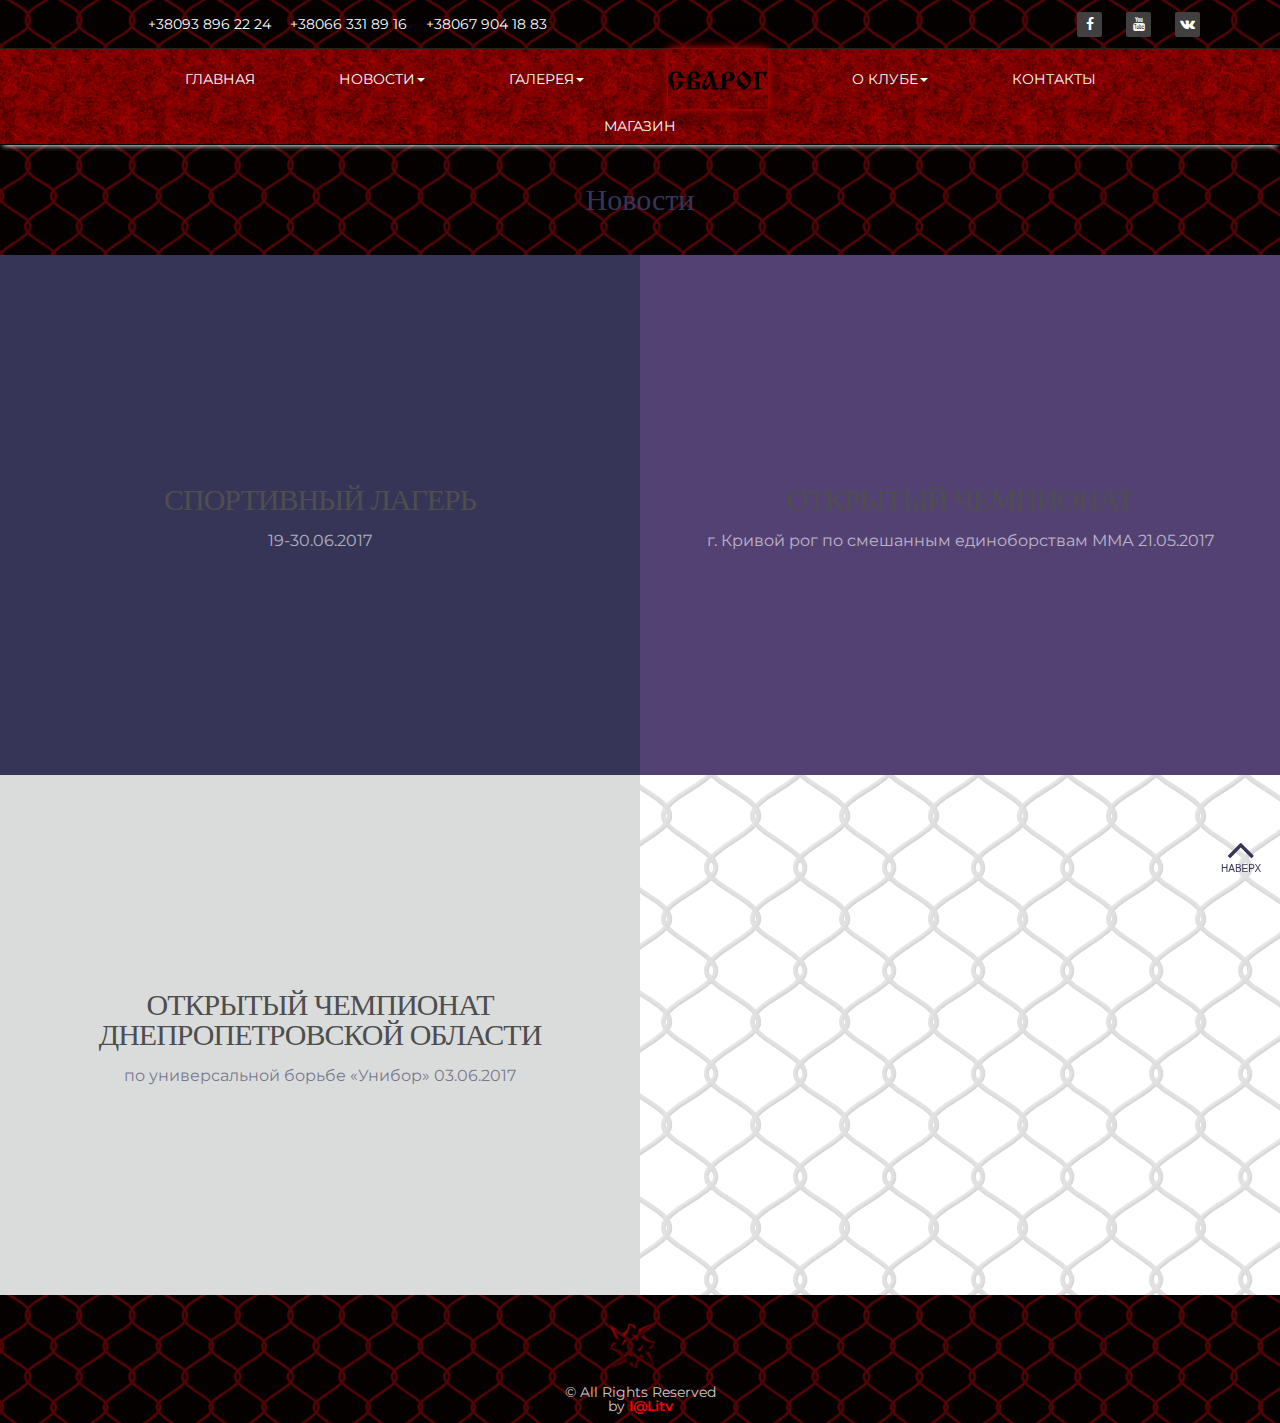
<file: blog.html>
<!DOCTYPE html>
<!--[if lt IE 7]>      <html class="no-js lt-ie9 lt-ie8 lt-ie7"> <![endif]-->
<!--[if IE 7]>         <html class="no-js lt-ie9 lt-ie8"> <![endif]-->
<!--[if IE 8]>         <html class="no-js lt-ie9"> <![endif]-->
<!--[if gt IE 8]><!--> <html class="no-js"> <!--<![endif]-->
<head>
<meta charset="utf-8">
<meta name="viewport" content="width=device-width, maximum-scale=1">

<title>Новости</title>
<link rel="icon" href="favicon.png" type="image/png">
<link rel="shortcut icon" href="favicon.ico" type="img/x-icon">

<link href='https://fonts.googleapis.com/css?family=Montserrat:400,700' rel='stylesheet' type='text/css'>
<link href='https://fonts.googleapis.com/css?family=Open+Sans:400,300,800italic,700italic,600italic,400italic,300italic,800,700,600' rel='stylesheet' type='text/css'>

<link href="css/bootstrap.css" rel="stylesheet" type="text/css">
<link href="css/style.css" rel="stylesheet" type="text/css">
<link href="css/main.css" rel="stylesheet" type="text/css">
<link href="css/font-awesome.css" rel="stylesheet" type="text/css">
<link href="css/responsive.css" rel="stylesheet" type="text/css">
<link href="css/animate.css" rel="stylesheet" type="text/css">

<link rel="stylesheet" href="blog/css/reset.css"> <!-- CSS reset -->
<link rel="stylesheet" href="blog/css/style.css"><!-- Resource style -->
<script src="blog/js/modernizr.js"></script> <!-- Modernizr -->

<!--[if IE]><style type="text/css">.pie {behavior:url(PIE.htc);}</style><![endif]-->


<!--<script type="text/javascript" src="js/meny.js"></script>-->

<!-- =======================================================
    Theme Name: Svarog Dnipro
    Theme URL: 
    Author: 
    Author URL: 
======================================================= -->

</head>

<body>

<header id="header">
        <div class="top-bar">
            <div class="container">
                <div class="row">
                    <div class="col-sm-6 col-xs-5" style="display: : inline-block">
                        <div class="top-number"><p>  +38093 896 22 24</p></div>
                        <div class="top-number"><p>  +38066 331 89 16</p></div>
                        <div class="top-number"><p>  +38067 904 18 83</p></div>
                    </div>
                    <div class="col-sm-6 col-xs-8">
                       <div class="social">
                            <ul class="social-share">
                                <li><a href="https://www.facebook.com/groups/182496825606653/" target="_blank"><i class="fa fa-facebook"></i></a></li>
                                <li><a href="https://www.youtube.com/channel/UCX9z2OS8jB6Ntz7r5JWC96Q" target="_blank"><i class="fa fa-youtube"></i></a></li> 
                                <li><a href="https://vk.com/svarogsportclub" target="_blank"><i class="fa fa-vk" ></i></a></li>
                              <!--  <li><a href="#"><i class="fa fa-skype"></i></a></li> -->
                            </ul>
                            
                       </div>
                    </div>
                </div>
            </div><!--/.container -->
        </div><!--/.top-bar --> 
</header>

<nav class="main-nav-outer" id="test"><!--main-nav-start-->
    <div class="container">
        <ul class="main-nav">
            <li><a href="main.html">Главная</a></li>
            <li class="dropdown">
                <a href="#" class="dropdown-toggle" data-toggle="dropdown" data-hover="dropdown" data-animations="flip flip flip flip">Новости<span class="caret"></a>
                    <ul class="dropdown-menu">
                    <li><a href="blog.html">События</a></li>
                    <li><a href="calendar.html">Календарь</a></li>
                    </ul>
                </li>
            <li class="dropdown" >
                <a href="#" class="dropdown-toggle" data-toggle="dropdown" data-hover="dropdown" data-animations="flip flip flip flip">Галерея<span class="caret"></span></a>
                    <ul class="dropdown-menu">
                    <li><a href="portfolio.html">Фото</a></li>
                    <li><a href="video.html">Видео</a></li>
                    </ul>
            </li>
            <li class="small-logo"><a href="#header" id="headerLogo"><img src="img/smal-logo.png" alt=""></a></li>
            <li class="dropdown">
                <a href="#" class="dropdown-toggle" data-toggle="dropdown" data-hover="dropdown" data-animations="flip flip flip flip">О клубе<span class="caret"></span></a>
                    <ul class="dropdown-menu">
                    <li><a href="about-us.html">Информация</a></li>
                    <li><a href="rating.html">Рейтинг бойцов</a></li>
                    </ul>
            </li>
            <li><a href="contact-us.html">Контакты</a></li>
            <li><a href="404.html">Магазин</a></li>
        </ul>
        <a class="res-nav_click" href="#"><i class="fa-bars"></i></a>
    </div>
</nav><!--main-nav-end-->

<main class="cd-main">
        <header>
            <h1>Новости</h1>
        </header>

        <ul class="cd-gallery">
           <!-- <li class="cd-item">
                <a href="blog/item-1.html">
                    <div>
                        <h2>Title 1</h2>
                        <p>Lorem ipsum dolor sit amet, consectetur.</p>
                        <b>View More</b>
                    </div>
                </a>
            </li>

            <li class="cd-item">
                <a href="blog/item-2.html">
                    <div>
                        <h2>Title 2</h2>
                        <p>Lorem ipsum dolor sit amet, consectetur.</p>
                        <b>View More</b>
                    </div>
                </a>
            </li>

            <li class="cd-item">
                <a class="dark-text" href="blog/item-3.html">
                    <div>
                        <h2>Title 3</h2>
                        <p>Lorem ipsum dolor sit amet, consectetur.</p>
                        <b>View More</b>
                    </div>
                </a>
            </li>

            <li class="cd-item">
                <a href="blog/item-4.html">
                    <div>
                        <h2>Title 4</h2>
                        <p>Lorem ipsum dolor sit amet, consectetur.</p>
                        <b>View More</b>
                    </div>
                </a>
            </li>

            <li class="cd-item">
                <a href="blog/item-5.html">
                    <div>
                        <h2>Title 1</h2>
                        <p>Lorem ipsum dolor sit amet, consectetur.</p>
                        <b>View More</b>
                    </div>
                </a>
            </li>

            <li class="cd-item">
                <a href="blog/item-6.html">
                    <div>
                        <h2>Title 2</h2>
                        <p>Lorem ipsum dolor sit amet, consectetur.</p>
                        <b>View More</b>
                    </div>
                </a>
            </li>

            <li class="cd-item">
                <a class="dark-text" href="blog/item-7.html">
                    <div>
                        <h2>Title 3</h2>
                        <p>Lorem ipsum dolor sit amet, consectetur.</p>
                        <b>View More</b>
                    </div>
                </a>
            </li> -->

            <li class="cd-item">
                <a href="blog/item-8.html">
                    <div>
                        <h2>Спортивный лагерь </h2>
                        <p>19-30.06.2017</p>
                        <b>Читать...</b>
                    </div>
                </a>
            </li> 

            <li class="cd-item">
                <a href="blog/item-9.html">
                    <div>
                        <h2>Открытый чемпионат </h2>
                        <p>г. Кривой рог по смешанным единоборствам ММА 21.05.2017</p>
                        <b>Читать...</b>
                    </div>
                </a>
            </li>

            <li class="cd-item">
                <a class="dark-text"  href="blog/item-10.html">
                    <div>
                        <h2>Открытый чемпионат Днепропетровской области 
                        </h2>
                        <p>по универсальной борьбе «Унибор» 03.06.2017</p>
                        <b>Читать...</b>
                    </div>
                </a>
            </li>
        </ul> <!-- .cd-gallery -->
    </main> <!-- .cd-main -->

    <div class="cd-folding-panel">
        
        <div class="fold-left"></div> <!-- this is the left fold -->
        
        <div class="fold-right"></div> <!-- this is the right fold -->
        
        <div class="cd-fold-content">
            <!-- content will be loaded using javascript -->
        </div>

        <a class="cd-close" href="#0"></a>
    </div> <!-- .cd-folding-panel -->
<footer class="footer">
    <div class="container">
        <div class="footer-logo"><a href="#"><img src="img/footer-logo.png" alt=""></a></div>
        <span class="copyright">&copy; All Rights Reserved</span>
        <div class="credits">
              <a href="#"></a> by <a href="#">I@Litv</a>
        </div>
    </div>
</footer>
    <div class="scroll-to-top back-to-top btn">
    <i class="fa fa-angle-up fa-3"></i>
    <span class="to-top-text">Наверх</span>
    </div>
    <div class="fly-fade">
    </div>
<script type="text/javascript" src="js/jquery.1.8.3.min.js"></script>
<script type="text/javascript" src="js/bootstrap.js"></script>
<script type="text/javascript" src="js/jquery-scrolltofixed.js"></script>
<script type="text/javascript" src="js/jquery.easing.1.3.js"></script>
<script type="text/javascript" src="js/jquery.isotope.js"></script>
<script type="text/javascript" src="js/wow.js"></script>
<script type="text/javascript" src="js/classie.js"></script>
<script src="js/bootstrap-dropdownhover.min.js"></script>
<!-- <script src="blog/js/jquery-2.1.1.js"></script> -->
<script src="blog/js/main.js"></script> <!-- Resource jQuery -->

<script>
jQuery(document).ready(function($){
        $(window).scroll(function(){
        if ($(this).scrollTop() > 100) {
            $('.scroll-to-top').fadeIn();
        } else {
            $('.scroll-to-top').fadeOut();
        }
    
    });
    });
    //Click event to scroll to top
        
        
    $('.scroll-to-top').click(function(){
        var divPosition = $('.small-logo').offset();
        $('html, body').animate({scrollTop: divPosition}, "slow");
        return false;
    });
    </script>
<script type="text/javascript">
    $(document).ready(function(e) {
        $('#test').scrollToFixed();
        $('.res-nav_click').click(function(){
            $('.main-nav').slideToggle();
            return false    
            
        });
        
    });
</script>
</body>
</html>
</file>
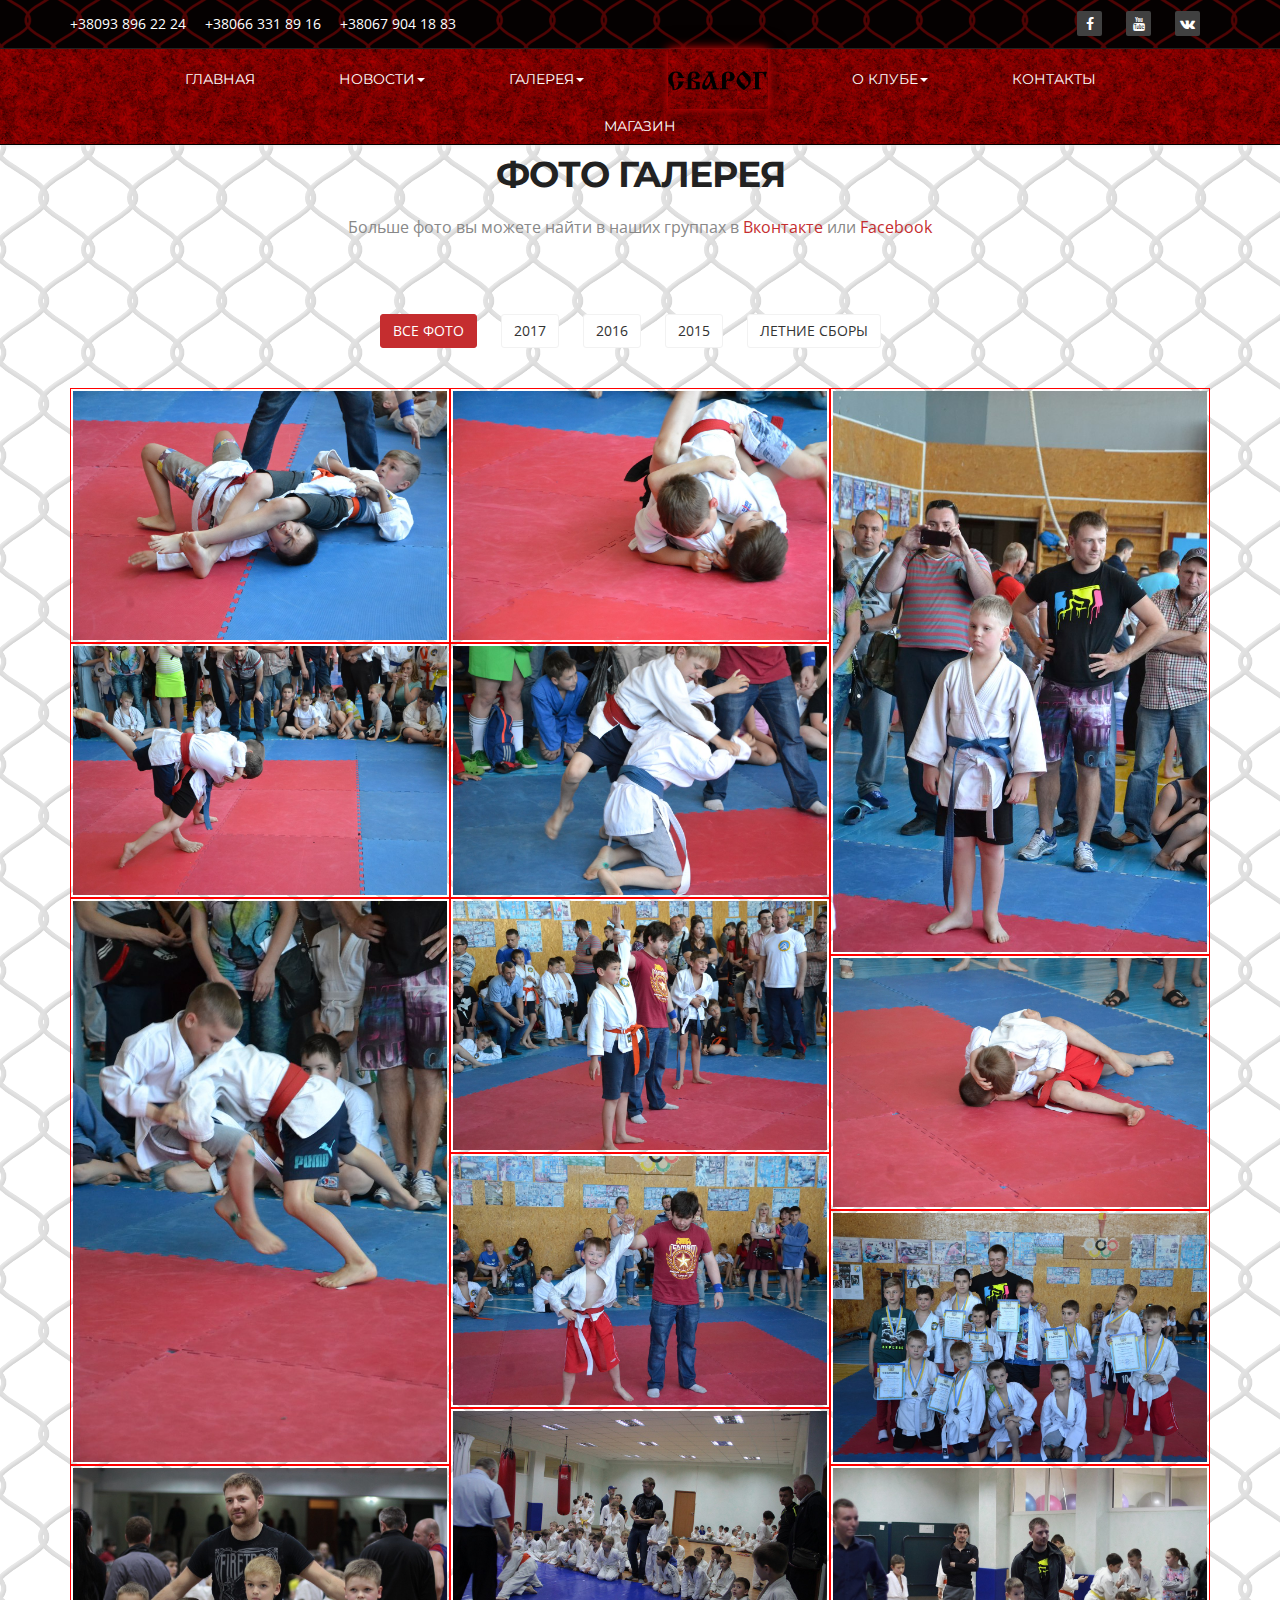
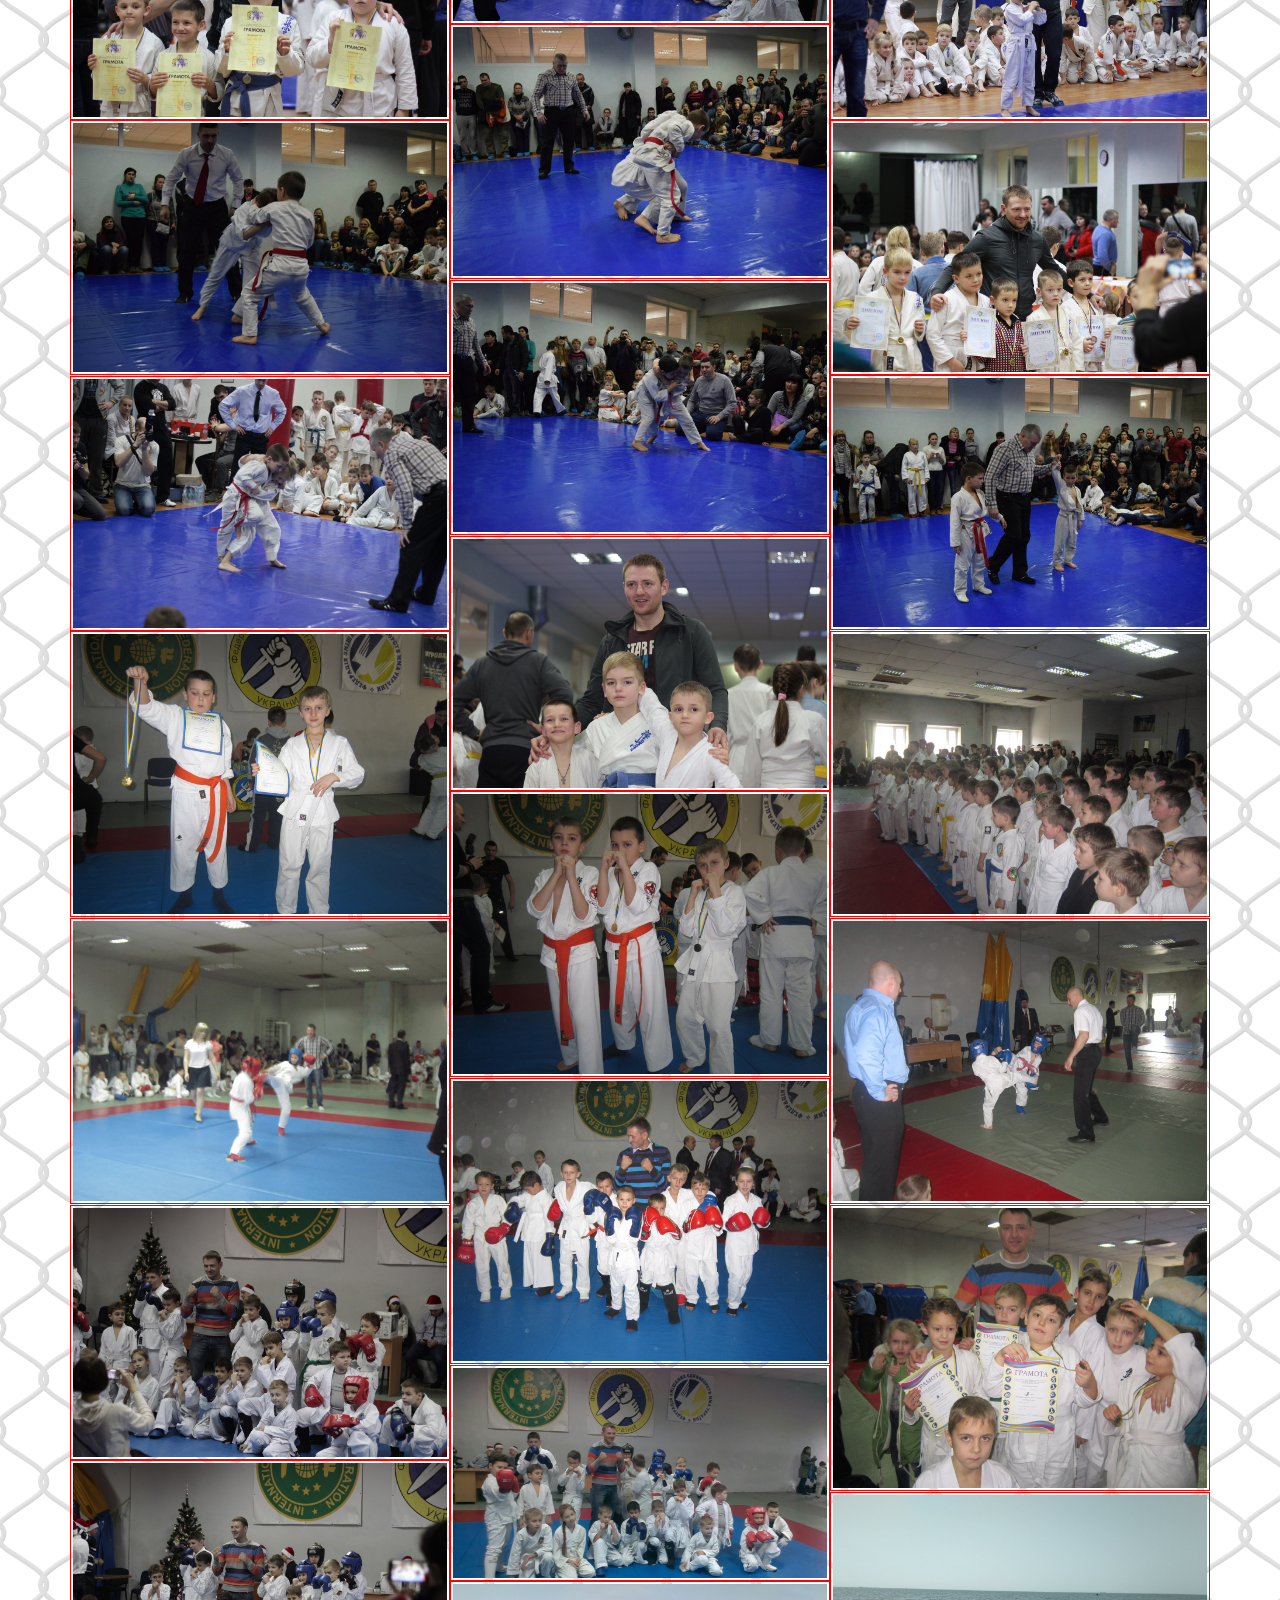
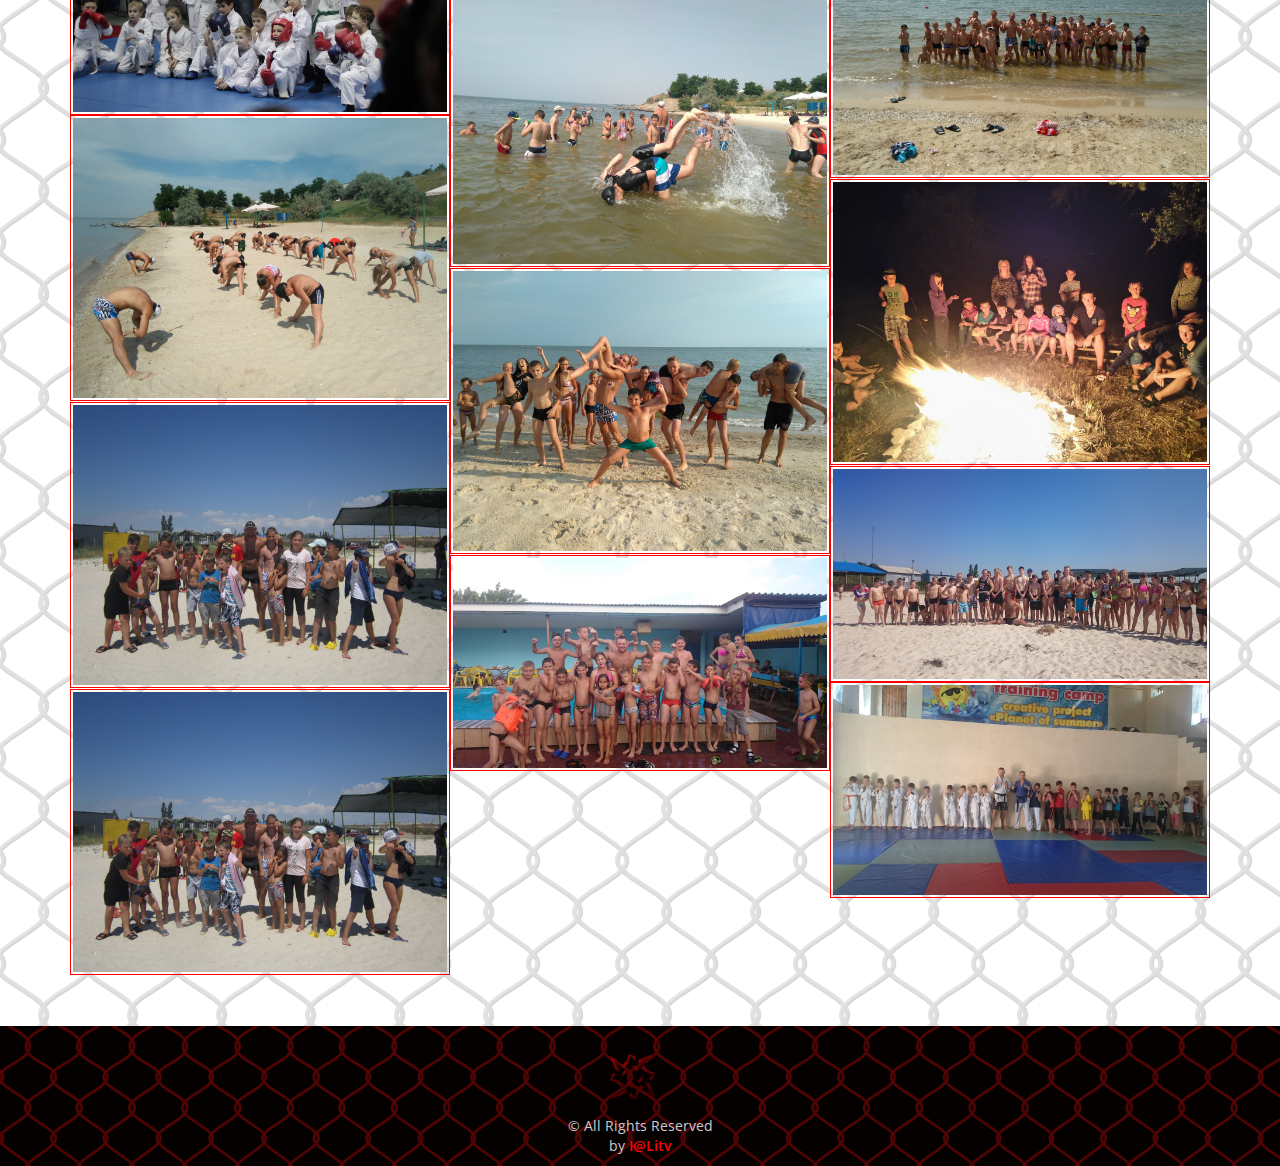
<file: portfolio.html>
<!DOCTYPE html>
<html lang="en">
<head>
    <meta charset="utf-8">
    <meta name="viewport" content="width=device-width, initial-scale=1.0">
    <meta name="description" content="">
    <meta name="author" content="">
    <title>Галерея</title>
    <link rel="icon" href="favicon.png" type="image/png">
<link rel="shortcut icon" href="favicon.ico" type="img/x-icon">

<link href='https://fonts.googleapis.com/css?family=Montserrat:400,700' rel='stylesheet' type='text/css'>
<link href='https://fonts.googleapis.com/css?family=Open+Sans:400,300,800italic,700italic,600italic,400italic,300italic,800,700,600' rel='stylesheet' type='text/css'>

<link href="css/bootstrap.css" rel="stylesheet" type="text/css">
<link href="css/main.css" rel="stylesheet" type="text/css">
<link href="css/style.css" rel="stylesheet" type="text/css">
<link href="css/font-awesome.css" rel="stylesheet" type="text/css">
<link href="css/responsive.css" rel="stylesheet" type="text/css">
<link href="css/animate.css" rel="stylesheet" type="text/css">
<link href="css/prettyPhoto.css" rel="stylesheet" type="text/css">
</head><!--/head-->
<body>


<header id="header">
        <div class="top-bar">
            <div class="container">
                <div class="row">
                    <div class="col-sm-6 col-xs-5" style="display: : inline-block">
                        <div class="top-number"><p> +38093 896 22 24</p></div>
                        <div class="top-number"><p> +38066 331 89 16</p></div>
                        <div class="top-number"><p> +38067 904 18 83</p></div>
                    </div>
                    <div class="col-sm-6 col-xs-8">
                       <div class="social">
                            <ul class="social-share">
                                <li><a href="https://www.facebook.com/groups/182496825606653/" target="_blank"><i class="fa fa-facebook"></i></a></li>
                                <li><a href="https://www.youtube.com/channel/UCX9z2OS8jB6Ntz7r5JWC96Q" target="_blank"><i class="fa fa-youtube"></i></a></li> 
                                <li><a href="https://vk.com/svarogsportclub" target="_blank"><i class="fa fa-vk"></i></a></li>
                              <!--  <li><a href="#"><i class="fa fa-skype"></i></a></li> -->
                            </ul>
                            
                       </div>
                    </div>
                </div>
            </div><!--/.container -->
        </div><!--/.top-bar --> 
</header>

<div class="meny">
<nav class="main-nav-outer" id="test"><!--main-nav-start-->
    <div class="container">
        <ul class="main-nav">
            <li><a href="main.html">Главная</a></li>
            <li class="dropdown">
                <a href="#" class="dropdown-toggle" data-toggle="dropdown" data-hover="dropdown" data-animations="flip flip flip flip">Новости<span class="caret"></a>
                    <ul class="dropdown-menu">
                    <li><a href="blog.html">События</a></li>
                    <li><a href="calendar.html">Календарь</a></li>
                    </ul>
                </li>
            <li class="dropdown" >
                <a href="#" class="dropdown-toggle" data-toggle="dropdown" data-hover="dropdown" data-animations="flip flip flip flip">Галерея<span class="caret"></span></a>
                    <ul class="dropdown-menu">
                    <li><a href="portfolio.html">Фото</a></li>
                    <li><a href="video.html">Видео</a></li>
                    </ul>
            </li>
            <li class="small-logo"><a href="#header" id="headerLogo"><img src="img/smal-logo.png" alt=""></a></li>
            <li class="dropdown">
                <a href="#" class="dropdown-toggle" data-toggle="dropdown" data-hover="dropdown" data-animations="flip flip flip flip">О клубе<span class="caret"></span></a>
                    <ul class="dropdown-menu">
                    <li><a href="about-us.html">Информация</a></li>
                    <li><a href="rating.html">Рейтинг бойцов</a></li>
                    </ul>
            </li>
            <li><a href="contact-us.html">Контакты</a></li>
            <li><a href="404.html">Магазин</a></li>
        </ul>
        <a class="res-nav_click" href="#"><i class="fa-bars"></i></a>
    </div>
</nav><!--main-nav-end-->
</div>

<section id="portfolio">
        <div class="container">
            <div class="center">
               <h2>Фото галерея</h2>
               <p class="lead">Больше фото вы можете найти в наших группах в <a href="https://vk.com/svarogsportclub" target="_blank">Вконтакте</a> или <a href="https://www.youtube.com/channel/UCX9z2OS8jB6Ntz7r5JWC96Q" target="_blank">Facebook</a></p>
            </div>
        

            <ul class="portfolio-filter text-center">
                <li><a class="btn btn-default active" href="#" data-filter="*">Все фото</a></li>
                <li><a class="btn btn-default" href="#" data-filter=".y2017">2017</a></li>
                <li><a class="btn btn-default" href="#" data-filter=".y2016">2016</a></li>
                <li><a class="btn btn-default" href="#" data-filter=".y2015">2015</a></li>
		<li><a class="btn btn-default" href="#" data-filter=".sbor">Летние Сборы</a></li>    
            </ul><!--/#portfolio-filter-->

            <div class="row">
                <div class="portfolio-items">
                    
                    <div class="portfolio-item y2017 col-xs-12 col-sm-4 col-md-4">
                        <div class="recent-work-wrap">
                            <img class="img-responsive" src="img/gallery/y2017/y2017_1.jpg" alt="">
                            <div class="overlay">
                                <div class="recent-work-inner">
                                    
                                    <a class="preview" href="img/gallery/y2017/y2017_1.jpg" rel="prettyPhoto"><i class="fa fa-eye"></i> View</a>
                                    <p class="pGallery">Увеличить</p>

                                </div> 
                            </div>
                        </div>
                    </div><!--/.portfolio-item-->

                    <div class="portfolio-item y2017 col-xs-12 col-sm-4 col-md-4">
                        <div class="recent-work-wrap">
                            <img class="img-responsive" src="img/gallery/y2017/y2017_2.jpg" alt="">
                            <div class="overlay">
                                <div class="recent-work-inner">
                                    <p class="pGallery">Увеличить</p>

                                    <a class="preview" href="img/gallery/y2017/y2017_2.jpg" rel="prettyPhoto"><i class="fa fa-eye"></i> View</a>
                                </div> 
                            </div>
                        </div>
                    </div><!--/.portfolio-item-->

                   <div class="portfolio-item y2017 col-xs-12 col-sm-4 col-md-4">
                        <div class="recent-work-wrap">
                            <img class="img-responsive" src="img/gallery/y2017/y2017_3.jpg" alt="">
                            <div class="overlay">
                                <div class="recent-work-inner">
                                    <p class="pGallery">Увеличить</p>


                                    <a class="preview" href="img/gallery/y2017/y2017_3.jpg" rel="prettyPhoto"><i class="fa fa-eye"></i> View</a>
                                </div> 
                            </div>
                        </div>
                    </div><!--/.portfolio-item-->
          
                    <div class="portfolio-item y2017 col-xs-12 col-sm-4 col-md-4">
                        <div class="recent-work-wrap">
                            <img class="img-responsive" src="img/gallery/y2017/y2017_4.jpg" alt="">
                            <div class="overlay">
                                <div class="recent-work-inner">
                                    <p class="pGallery">Увеличить</p>


                                    <a class="preview" href="img/gallery/y2017/y2017_4.jpg" rel="prettyPhoto"><i class="fa fa-eye"></i> View</a>
                                </div> 
                            </div>
                        </div>
                    </div><!--/.portfolio-item-->

                    <div class="portfolio-item y2017 col-xs-12 col-sm-4 col-md-4">
                        <div class="recent-work-wrap">
                            <img class="img-responsive" src="img/gallery/y2017/y2017_5.jpg" alt="">
                            <div class="overlay">
                                <div class="recent-work-inner">
                                    <p class="pGallery">Увеличить</p>


                                    <a class="preview" href="img/gallery/y2017/y2017_5.jpg" rel="prettyPhoto"><i class="fa fa-eye"></i> View</a>
                                </div> 
                            </div>
                        </div>
                    </div><!--/.portfolio-item-->

                    <div class="portfolio-item y2017 col-xs-12 col-sm-4 col-md-4">
                        <div class="recent-work-wrap">
                            <img class="img-responsive" src="img/gallery/y2017/y2017_6.jpg" alt="">
                            <div class="overlay">
                                <div class="recent-work-inner">
                                    <p class="pGallery">Увеличить</p>


                                    <a class="preview" href="img/gallery/y2017/y2017_6.jpg" rel="prettyPhoto"><i class="fa fa-eye"></i> View</a>
                                </div> 
                            </div>
                        </div>
                    </div><!--/.portfolio-item-->

                    <div class="portfolio-item y2017 col-xs-12 col-sm-4 col-md-4">
                        <div class="recent-work-wrap">
                            <img class="img-responsive" src="img/gallery/y2017/y2017_7.jpg" alt="">
                            <div class="overlay">
                                <div class="recent-work-inner">
                                    <p class="pGallery">Увеличить</p>


                                    <a class="preview" href="img/gallery/y2017/y2017_7.jpg" rel="prettyPhoto"><i class="fa fa-eye"></i> View</a>
                                </div> 
                            </div>
                        </div>
                    </div><!--/.portfolio-item-->

                    <div class="portfolio-item y2017 col-xs-12 col-sm-4 col-md-4">
                        <div class="recent-work-wrap">
                            <img class="img-responsive" src="img/gallery/y2017/y2017_8.jpg" alt="">
                            <div class="overlay">
                                <div class="recent-work-inner">
                                    <p class="pGallery">Увеличить</p>


                                    <a class="preview" href="img/gallery/y2017/y2017_8.jpg" rel="prettyPhoto"><i class="fa fa-eye"></i> View</a>
                                </div> 
                            </div>
                        </div>
                    </div><!--/.portfolio-item-->

                    <div class="portfolio-item y2017 col-xs-12 col-sm-4 col-md-4">
                        <div class="recent-work-wrap">
                            <img class="img-responsive" src="img/gallery/y2017/y2017_9.jpg" alt="">
                            <div class="overlay">
                                <div class="recent-work-inner">
                                    <p class="pGallery">Увеличить</p>


                                    <a class="preview" href="img/gallery/y2017/y2017_9.jpg" rel="prettyPhoto"><i class="fa fa-eye"></i> View</a>
                                </div> 
                            </div>
                        </div>
                    </div><!--/.portfolio-item-->

                    <div class="portfolio-item y2017 col-xs-12 col-sm-4 col-md-4">
                        <div class="recent-work-wrap">
                            <img class="img-responsive" src="img/gallery/y2017/y2017_10.jpg" alt="">
                            <div class="overlay">
                                <div class="recent-work-inner">
                                    <p class="pGallery">Увеличить</p>


                                    <a class="preview" href="img/gallery/y2017/y2017_10.jpg" rel="prettyPhoto"><i class="fa fa-eye"></i> View</a>
                                </div> 
                            </div>
                        </div>
                    </div><!--/.portfolio-item-->

                    <div class="portfolio-item y2016 col-xs-12 col-sm-4 col-md-4">
                        <div class="recent-work-wrap">
                            <img class="img-responsive" src="img/gallery/y2016/y2016_1.jpg" alt="">
                            <div class="overlay">
                                <div class="recent-work-inner">
                                    <p class="pGallery">Увеличить</p>


                                    <a class="preview" href="img/gallery/y2016/y2016_1.jpg" rel="prettyPhoto"><i class="fa fa-eye"></i> View</a>
                                </div> 
                            </div>
                        </div>
                    </div><!--/.portfolio-item-->

                    <div class="portfolio-item y2016 col-xs-12 col-sm-4 col-md-4">
                        <div class="recent-work-wrap">
                            <img class="img-responsive" src="img/gallery/y2016/y2016_2.jpg" alt="">
                            <div class="overlay">
                                <div class="recent-work-inner">
                                    <p class="pGallery">Увеличить</p>


                                    <a class="preview" href="img/gallery/y2016/y2016_2.jpg" rel="prettyPhoto"><i class="fa fa-eye"></i> View</a>
                                </div> 
                            </div>
                        </div>
                    </div><!--/.portfolio-item-->

                    <div class="portfolio-item y2016 col-xs-12 col-sm-4 col-md-4">
                        <div class="recent-work-wrap">
                            <img class="img-responsive" src="img/gallery/y2016/y2016_3.jpg" alt="">
                            <div class="overlay">
                                <div class="recent-work-inner">
                                    <p class="pGallery">Увеличить</p>

                                    <a class="preview" href="img/gallery/y2016/y2016_3.jpg" rel="prettyPhoto"><i class="fa fa-eye"></i> View</a>
                                </div> 
                            </div>
                        </div>
                    </div><!--/.portfolio-item-->
          
                    <div class="portfolio-item y2016 col-xs-12 col-sm-4 col-md-4">
                        <div class="recent-work-wrap">
                            <img class="img-responsive" src="img/gallery/y2016/y2016_4.jpg" alt="">
                            <div class="overlay">
                                <div class="recent-work-inner">
                                    <p class="pGallery">Увеличить</p>


                                    <a class="preview" href="img/gallery/y2016/y2016_4.jpg" rel="prettyPhoto"><i class="fa fa-eye"></i> View</a>
                                </div> 
                            </div>
                        </div>
                    </div><!--/.portfolio-item-->

                    <div class="portfolio-item y2016 col-xs-12 col-sm-4 col-md-4">
                        <div class="recent-work-wrap">
                            <img class="img-responsive" src="img/gallery/y2016/y2016_5.jpg" alt="">
                            <div class="overlay">
                                <div class="recent-work-inner">
                                    <p class="pGallery">Увеличить</p>


                                    <a class="preview" href="img/gallery/y2016/y2016_5.jpg" rel="prettyPhoto"><i class="fa fa-eye"></i> View</a>
                                </div> 
                            </div>
                        </div>
                    </div><!--/.portfolio-item-->

                    <div class="portfolio-item y2016 col-xs-12 col-sm-4 col-md-4">
                        <div class="recent-work-wrap">
                            <img class="img-responsive" src="img/gallery/y2016/y2016_6.jpg" alt="">
                            <div class="overlay">
                                <div class="recent-work-inner">
                                    <p class="pGallery">Увеличить</p>


                                    <a class="preview" href="img/gallery/y2016/y2016_6.jpg" rel="prettyPhoto"><i class="fa fa-eye"></i> View</a>
                                </div> 
                            </div>
                        </div>
                    </div><!--/.portfolio-item-->

                    <div class="portfolio-item y2016 col-xs-12 col-sm-4 col-md-4">
                        <div class="recent-work-wrap">
                            <img class="img-responsive" src="img/gallery/y2016/y2016_7.jpg" alt="">
                            <div class="overlay">
                                <div class="recent-work-inner">
                                    <p class="pGallery">Увеличить</p>


                                    <a class="preview" href="img/gallery/y2016/y2016_7.jpg" rel="prettyPhoto"><i class="fa fa-eye"></i> View</a>
                                </div> 
                            </div>
                        </div>
                    </div><!--/.portfolio-item-->

                    <div class="portfolio-item y2016 col-xs-12 col-sm-4 col-md-4">
                        <div class="recent-work-wrap">
                            <img class="img-responsive" src="img/gallery/y2016/y2016_10.jpg" alt="">
                            <div class="overlay">
                                <div class="recent-work-inner">
                                    <p class="pGallery">Увеличить</p>


                                    <a class="preview" href="img/gallery/y2016/y2016_10.jpg" rel="prettyPhoto"><i class="fa fa-eye"></i> View</a>
                                </div> 
                            </div>
                        </div>
                    </div><!--/.portfolio-item-->

                    <div class="portfolio-item y2016 col-xs-12 col-sm-4 col-md-4">
                        <div class="recent-work-wrap">
                            <img class="img-responsive" src="img/gallery/y2016/y2016_8.jpg" alt="">
                            <div class="overlay">
                                <div class="recent-work-inner">
                                    <p class="pGallery">Увеличить</p>


                                    <a class="preview" href="img/gallery/y2016/y2016_8.jpg" rel="prettyPhoto"><i class="fa fa-eye"></i> View</a>
                                </div> 
                            </div>
                        </div>
                    </div><!--/.portfolio-item-->

                    <div class="portfolio-item y2016 col-xs-12 col-sm-4 col-md-4">
                        <div class="recent-work-wrap">
                            <img class="img-responsive" src="img/gallery/y2016/y2016_9.jpg" alt="">
                            <div class="overlay">
                                <div class="recent-work-inner">
                                    <p class="pGallery">Увеличить</p>


                                    <a class="preview" href="img/gallery/y2016/y2016_9.jpg" rel="prettyPhoto"><i class="fa fa-eye"></i> View</a>
                                </div> 
                            </div>
                        </div>
                    </div><!--/.portfolio-item-->

                    <div class="portfolio-item y2015 col-xs-12 col-sm-4 col-md-4">
                        <div class="recent-work-wrap">
                            <img class="img-responsive" src="img/gallery/y2015/y2015_1.jpg" alt="">
                            <div class="overlay">
                                <div class="recent-work-inner">
                                    <p class="pGallery">Увеличить</p>


                                    <a class="preview" href="img/gallery/y2015/y2015_1.jpg" rel="prettyPhoto"><i class="fa fa-eye"></i> View</a>
                                </div> 
                            </div>
                        </div>
                    </div><!--/.portfolio-item-->

                    <div class="portfolio-item y2015 col-xs-12 col-sm-4 col-md-4">
                        <div class="recent-work-wrap">
                            <img class="img-responsive" src="img/gallery/y2015/y2015_2.jpg" alt="">
                            <div class="overlay">
                                <div class="recent-work-inner">
                                    <p class="pGallery">Увеличить</p>


                                    <a class="preview" href="img/gallery/y2015/y2015_2.jpg" rel="prettyPhoto"><i class="fa fa-eye"></i> View</a>
                                </div> 
                            </div>
                        </div>
                    </div><!--/.portfolio-item-->          
                    <div class="portfolio-item y2015 col-xs-12 col-sm-4 col-md-4">
                        <div class="recent-work-wrap">
                            <img class="img-responsive" src="img/gallery/y2015/y2015_3.jpg" alt="">
                            <div class="overlay">
                                <div class="recent-work-inner">
                                    <p class="pGallery">Увеличить</p>


                                    <a class="preview" href="img/gallery/y2015/y2015_3.jpg" rel="prettyPhoto"><i class="fa fa-eye"></i> View</a>
                                </div> 
                            </div>
                        </div>
                    </div><!--/.portfolio-item-->

                   <div class="portfolio-item y2015 col-xs-12 col-sm-4 col-md-4">
                        <div class="recent-work-wrap">
                            <img class="img-responsive" src="img/gallery/y2015/y2015_4.jpg" alt="">
                            <div class="overlay">
                                <div class="recent-work-inner">
                                    <p class="pGallery">Увеличить</p>


                                    <a class="preview" href="img/gallery/y2015/y2015_4.jpg" rel="prettyPhoto"><i class="fa fa-eye"></i> View</a>
                                </div> 
                            </div>
                        </div>
                    </div><!--/.portfolio-item-->

                    <div class="portfolio-item y2015 col-xs-12 col-sm-4 col-md-4">
                        <div class="recent-work-wrap">
                            <img class="img-responsive" src="img/gallery/y2015/y2015_5.jpg" alt="">
                            <div class="overlay">
                                <div class="recent-work-inner">
                                    <p class="pGallery">Увеличить</p>


                                    <a class="preview" href="img/gallery/y2015/y2015_5.jpg" rel="prettyPhoto"><i class="fa fa-eye"></i> View</a>
                                </div> 
                            </div>
                        </div>
                    </div><!--/.portfolio-item-->

                    <div class="portfolio-item y2015 col-xs-12 col-sm-4 col-md-4">
                        <div class="recent-work-wrap">
                            <img class="img-responsive" src="img/gallery/y2015/y2015_6.jpg" alt="">
                            <div class="overlay">
                                <div class="recent-work-inner">
                                    <p class="pGallery">Увеличить</p>


                                    <a class="preview" href="img/gallery/y2015/y2015_6.jpg" rel="prettyPhoto"><i class="fa fa-eye"></i> View</a>
                                </div> 
                            </div>
                        </div>
                    </div><!--/.portfolio-item-->

                    <div class="portfolio-item y2015 col-xs-12 col-sm-4 col-md-4">
                        <div class="recent-work-wrap">
                            <img class="img-responsive" src="img/gallery/y2015/y2015_7.jpg" alt="">
                            <div class="overlay">
                                <div class="recent-work-inner">
                                    <p class="pGallery">Увеличить</p>


                                    <a class="preview" href="img/gallery/y2015/y2015_7.jpg" rel="prettyPhoto"><i class="fa fa-eye"></i> View</a>
                                </div> 
                            </div>
                        </div>
                    </div><!--/.portfolio-item-->

                    <div class="portfolio-item y2015 col-xs-12 col-sm-4 col-md-4">
                        <div class="recent-work-wrap">
                            <img class="img-responsive" src="img/gallery/y2015/y2015_8.jpg" alt="">
                            <div class="overlay">
                                <div class="recent-work-inner">
                                    <p class="pGallery">Увеличить</p>


                                    <a class="preview" href="img/gallery/y2015/y2015_8.jpg" rel="prettyPhoto"><i class="fa fa-eye"></i> View</a>
                                </div> 
                            </div>
                        </div>
                    </div><!--/.portfolio-item-->
                    <div class="portfolio-item y2015 col-xs-12 col-sm-4 col-md-4">
                        <div class="recent-work-wrap">
                            <img class="img-responsive" src="img/gallery/y2015/y2015_9.jpg" alt="">
                            <div class="overlay">
                                <div class="recent-work-inner">
                                    <p class="pGallery">Увеличить</p>


                                    <a class="preview" href="img/gallery/y2015/y2015_9.jpg" rel="prettyPhoto"><i class="fa fa-eye"></i> View</a>
                                </div> 
                            </div>
                        </div>
                    </div><!--/.portfolio-item-->

                    <div class="portfolio-item y2015 col-xs-12 col-sm-4 col-md-4">
                        <div class="recent-work-wrap">
                            <img class="img-responsive" src="img/gallery/y2015/y2015_10.jpg" alt="">
                            <div class="overlay">
                                <div class="recent-work-inner">
                                    <p class="pGallery">Увеличить</p>


                                    <a class="preview" href="img/gallery/y2015/y2015_10.jpg" rel="prettyPhoto"><i class="fa fa-eye"></i> View</a>
                                </div> 
                            </div>
                        </div>
                    </div><!--/.portfolio-item-->

                    <div class="portfolio-item sbor col-xs-12 col-sm-4 col-md-4">
                        <div class="recent-work-wrap">
                            <img class="img-responsive" src="img/gallery/vacation/sbor1.jpg" alt="">
                            <div class="overlay">
                                <div class="recent-work-inner">
                                    <p class="pGallery">Увеличить</p>


                                    <a class="preview" href="img/gallery/vacation/sbor1.jpg" rel="prettyPhoto"><i class="fa fa-eye"></i> View</a>
                                </div> 
                            </div>
                        </div>
                    </div><!--/.portfolio-item-->
          
                    <div class="portfolio-item sbor col-xs-12 col-sm-4 col-md-4">
                        <div class="recent-work-wrap">
                            <img class="img-responsive" src="img/gallery/vacation/sbor2.jpg" alt="">
                            <div class="overlay">
                                <div class="recent-work-inner">
                                    <p class="pGallery">Увеличить</p>


                                    <a class="preview" href="img/gallery/vacation/sbor2.jpg" rel="prettyPhoto"><i class="fa fa-eye"></i> View</a>
                                </div> 
                            </div>
                        </div>
                    </div><!--/.portfolio-item-->

                    <div class="portfolio-item sbor col-xs-12 col-sm-4 col-md-4">
                        <div class="recent-work-wrap">
                            <img class="img-responsive" src="img/gallery/vacation/sbor3.jpg" alt="">
                            <div class="overlay">
                                <div class="recent-work-inner">
                                    <p class="pGallery">Увеличить</p>


                                    <a class="preview" href="img/gallery/vacation/sbor3.jpg" rel="prettyPhoto"><i class="fa fa-eye"></i> View</a>
                                </div> 
                            </div>
                        </div>
                    </div><!--/.portfolio-item-->

                    <div class="portfolio-item sbor col-xs-12 col-sm-4 col-md-4">
                        <div class="recent-work-wrap">
                            <img class="img-responsive" src="img/gallery/vacation/sbor4.jpg" alt="">
                            <div class="overlay">
                                <div class="recent-work-inner">
                                    <p class="pGallery">Увеличить</p>


                                    <a class="preview" href="img/gallery/vacation/sbor4.jpg" rel="prettyPhoto"><i class="fa fa-eye"></i> View</a>
                                </div> 
                            </div>
                        </div>
                    </div><!--/.portfolio-item-->

                    <div class="portfolio-item sbor col-xs-12 col-sm-4 col-md-4">
                        <div class="recent-work-wrap">
                            <img class="img-responsive" src="img/gallery/vacation/sbor5.jpg" alt="">
                            <div class="overlay">
                                <div class="recent-work-inner">
                                    <p class="pGallery">Увеличить</p>


                                    <a class="preview" href="img/gallery/vacation/sbor5.jpg" rel="prettyPhoto"><i class="fa fa-eye"></i> View</a>
                                </div> 
                            </div>
                        </div>
                    </div><!--/.portfolio-item-->

                    <div class="portfolio-item sbor col-xs-12 col-sm-4 col-md-4">
                        <div class="recent-work-wrap">
                            <img class="img-responsive" src="img/gallery/vacation/sbor6.jpg" alt="">
                            <div class="overlay">
                                <div class="recent-work-inner">
                                    <p class="pGallery">Увеличить</p>


                                    <a class="preview" href="img/gallery/vacation/sbor6.jpg" rel="prettyPhoto"><i class="fa fa-eye"></i> View</a>
                                </div> 
                            </div>
                        </div>
                    </div><!--/.portfolio-item-->

                    <div class="portfolio-item sbor col-xs-12 col-sm-4 col-md-4">
                        <div class="recent-work-wrap">
                            <img class="img-responsive" src="img/gallery/vacation/sbor7.jpg" alt="">
                            <div class="overlay">
                                <div class="recent-work-inner">
                                    <p class="pGallery">Увеличить</p>


                                    <a class="preview" href="img/gallery/vacation/sbor7.jpg" rel="prettyPhoto"><i class="fa fa-eye"></i> View</a>
                                </div> 
                            </div>
                        </div>
                    </div><!--/.portfolio-item-->

                    <div class="portfolio-item sbor col-xs-12 col-sm-4 col-md-4">
                        <div class="recent-work-wrap">
                            <img class="img-responsive" src="img/gallery/vacation/sbor8.jpg" alt="">
                            <div class="overlay">
                                <div class="recent-work-inner">
                                    <p class="pGallery">Увеличить</p>


                                    <a class="preview" href="img/gallery/vacation/sbor8.jpg" rel="prettyPhoto"><i class="fa fa-eye"></i> View</a>
                                </div> 
                            </div>
                        </div>
                    </div><!--/.portfolio-item-->

                    <div class="portfolio-item sbor col-xs-12 col-sm-4 col-md-4">
                        <div class="recent-work-wrap">
                            <img class="img-responsive" src="img/gallery/vacation/sbor9.jpg" alt="">
                            <div class="overlay">
                                <div class="recent-work-inner">
                                    <p class="pGallery">Увеличить</p>


                                    <a class="preview" href="img/gallery/vacation/sbor9.jpg" rel="prettyPhoto"><i class="fa fa-eye"></i> View</a>
                                </div> 
                            </div>
                        </div>
                    </div><!--/.portfolio-item-->

                    <div class="portfolio-item sbor col-xs-12 col-sm-4 col-md-4">
                        <div class="recent-work-wrap">
                            <img class="img-responsive" src="img/gallery/vacation/sbor10.jpg" alt="">
                            <div class="overlay">
                                <div class="recent-work-inner">
                                    <p class="pGallery">Увеличить</p>


                                    <a class="preview" href="img/gallery/vacation/sbor10.jpg" rel="prettyPhoto"><i class="fa fa-eye"></i> View</a>
                                </div> 
                            </div>
                        </div>
                    </div><!--/.portfolio-item-->
                </div>
            </div>
        </div>
    </section><!--/#portfolio-item-->

  
    
   

<footer class="footer">
    <div class="container">
        <div class="footer-logo"><a href="#"><img src="img/footer-logo.png" alt=""></a></div>
        <span class="copyright">&copy; All Rights Reserved</span>
        <div class="credits">
              <a href="#"></a> by <a href="#">I@Litv</a>
        </div>
    </div>
</footer><!--/#footer-->

<script type="text/javascript" src="js/jquery.1.8.3.min.js"></script>
<script type="text/javascript" src="js/bootstrap.js"></script>
<script type="text/javascript" src="js/jquery-scrolltofixed.js"></script>
<script type="text/javascript" src="js/jquery.easing.1.3.js"></script>
<script type="text/javascript" src="js/jquery.isotope.js"></script>
<script type="text/javascript" src="js/wow.js"></script>
<script type="text/javascript" src="js/classie.js"></script>
<script type="text/javascript" src="js/main.js"></script>
<script type="text/javascript" src="js/jquery.prettyPhoto.js"></script>
<script type="text/javascript" src="js/bootstrap-dropdownhover.min.js"></script>
<script type="text/javascript" charset="utf-8"></script>
<script>
jQuery(document).ready(function($){
    	$(window).scroll(function(){
		if ($(this).scrollTop() > 100) {
			$('.scroll-to-top').fadeIn();
		} else {
			$('.scroll-to-top').fadeOut();
		}
	
	});
	});
	//Click event to scroll to top
		
		
	$('.scroll-to-top').click(function(){
		var divPosition = $('.small-logo').offset();
		$('html, body').animate({scrollTop: divPosition}, "slow");
		return false;
	});
	</script>
<script type="text/javascript">
    $(document).ready(function(e) {
        $('#test').scrollToFixed();
        $('.res-nav_click').click(function(){
            $('.main-nav').slideToggle();
            return false    
            
        });
        
    });
</script>
  
<script type="text/javascript">
	$(document).ready(function(){
    $("a[rel^='prettyPhoto']").prettyPhoto();
  });
</script>
</body>
</html>
</file>
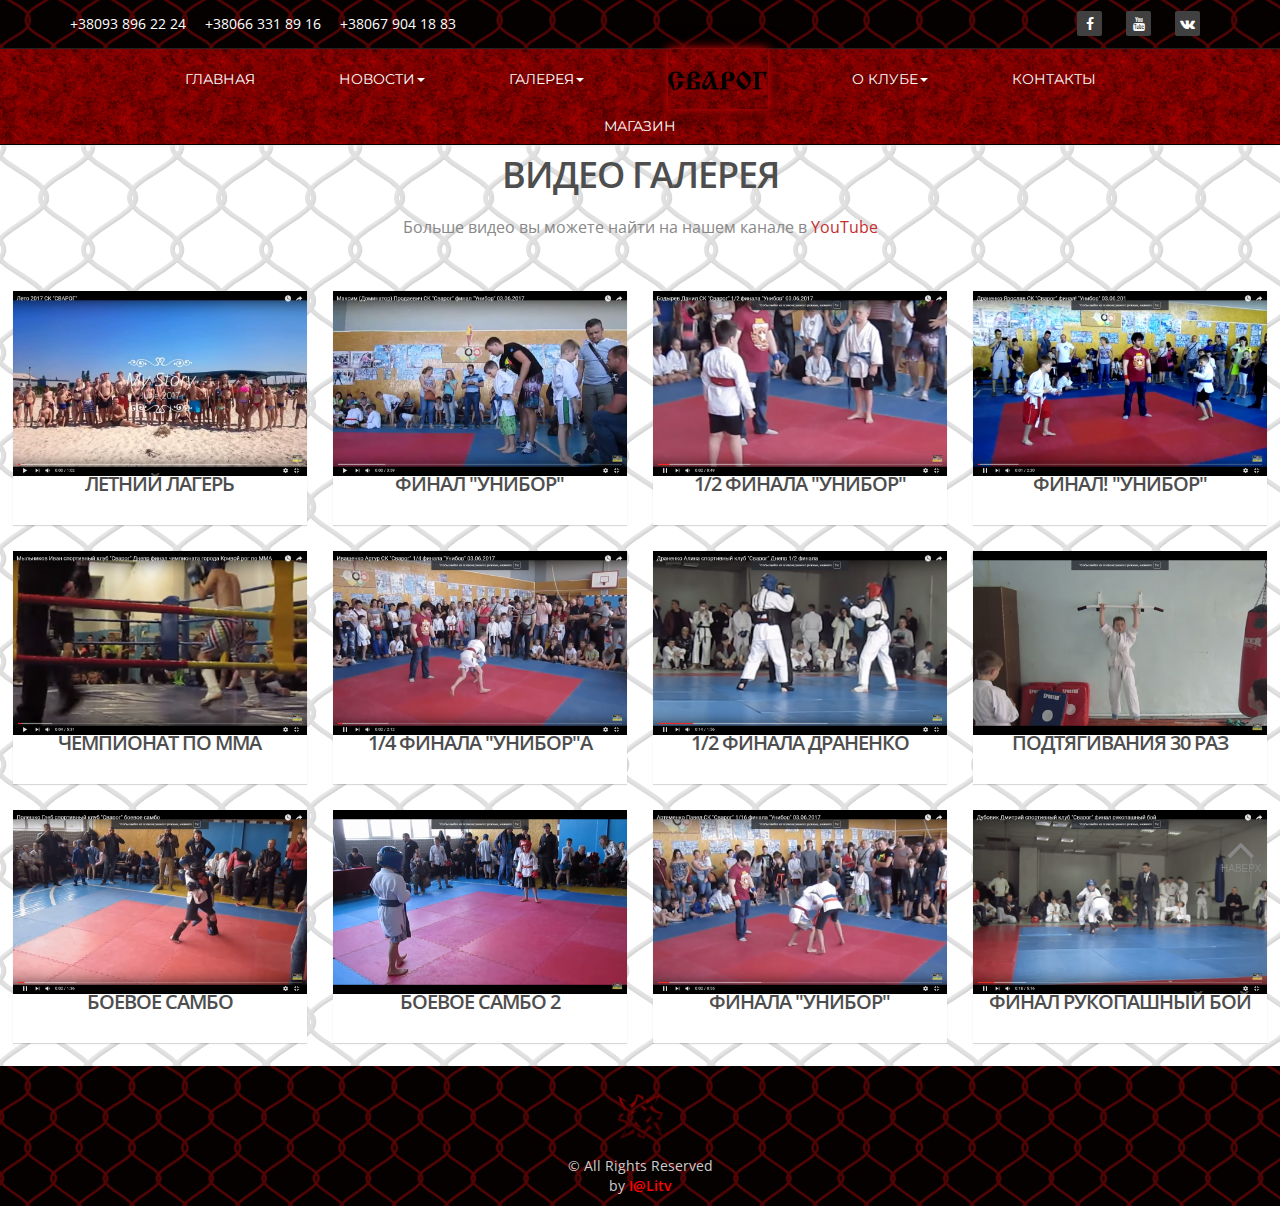
<file: video.html>
<!doctype html>
<html>
<head>
<meta charset="utf-8">
<meta name="viewport" content="width=device-width, maximum-scale=1">

<title>Видео Галерея</title>
<link rel="icon" href="logo.png" type="image/png">
<link rel="shortcut icon" href="favicon.ico" type="img/x-icon">

<link href='//fonts.googleapis.com/css?family=Montserrat:400,700' rel='stylesheet' type='text/css'>
<link href='//fonts.googleapis.com/css?family=Open+Sans:400,300,800italic,700italic,600italic,400italic,300italic,800,700,600' rel='stylesheet' type='text/css'>

<link href="css/bootstrap.css" rel="stylesheet" type="text/css">
<link href="css/style.css" rel="stylesheet" type="text/css">
<link href="css/font-awesome.css" rel="stylesheet" type="text/css">
<link href="css/responsive.css" rel="stylesheet" type="text/css">
<link href="css/animate.css" rel="stylesheet" type="text/css">
<link href="css/main.css" rel="stylesheet" type="text/css">
<link href="css/prettyPhoto.css" rel="stylesheet" type="text/css">
<link rel="stylesheet" type="text/css" href="css/video.css">
<!--[if IE]><style type="text/css">.pie {behavior:url(PIE.htc);}</style><![endif]-->


<!--<script type="text/javascript" src="js/meny.js"></script>-->

<!-- =======================================================
    Theme Name: Svarog Dnipro
    Theme URL: 
    Author: 
    Author URL: 
======================================================= -->

</head>
<body>


<header id="header">
        <div class="top-bar">
            <div class="container">
                <div class="row">
                    <div class="col-sm-6 col-xs-5" style="display: : inline-block">
                        <div class="top-number"><p> +38093 896 22 24</p></div>
                        <div class="top-number"><p> +38066 331 89 16</p></div>
                        <div class="top-number"><p> +38067 904 18 83</p></div>
                    </div>
                    <div class="col-sm-6 col-xs-8">
                       <div class="social">
                            <ul class="social-share">
                                <li><a href="https://www.facebook.com/groups/182496825606653/" target="_blank"><i class="fa fa-facebook"></i></a></li>
                                <li><a href="https://www.youtube.com/channel/UCX9z2OS8jB6Ntz7r5JWC96Q" target="_blank"><i class="fa fa-youtube"></i></a></li> 
                                <li><a href="https://vk.com/svarogsportclub" target="_blank"><i class="fa fa-vk"></i></a></li>
                              <!--  <li><a href="#"><i class="fa fa-skype"></i></a></li> -->
                            </ul>
                            
                       </div>
                    </div>
                </div>
            </div><!--/.container -->
        </div><!--/.top-bar --> 
</header>

<nav class="main-nav-outer" id="test"><!--main-nav-start-->
    <div class="container">
        <ul class="main-nav">
            <li><a href="main.html">Главная</a></li>
            <li class="dropdown">
                <a href="#" class="dropdown-toggle" data-toggle="dropdown" data-hover="dropdown" data-animations="flip flip flip flip">Новости<span class="caret"></a>
                    <ul class="dropdown-menu">
                    <li><a href="blog.html">События</a></li>
                    <li><a href="calendar.html">Календарь</a></li>
                    </ul>
                </li>
            <li class="dropdown" >
                <a href="#" class="dropdown-toggle" data-toggle="dropdown" data-hover="dropdown" data-animations="flip flip flip flip">Галерея<span class="caret"></span></a>
                    <ul class="dropdown-menu">
                    <li><a href="portfolio.html">Фото</a></li>
                    <li><a href="video.html">Видео</a></li>
                    </ul>
            </li>
            <li class="small-logo"><a href="#header" id="headerLogo"><img src="img/smal-logo.png" alt=""></a></li>
            <li class="dropdown">
                <a href="#" class="dropdown-toggle" data-toggle="dropdown" data-hover="dropdown" data-animations="flip flip flip flip">О клубе<span class="caret"></span></a>
                    <ul class="dropdown-menu">
                    <li><a href="about-us.html">Информация</a></li>
                    <li><a href="rating.html">Рейтинг бойцов</a></li>
                    </ul>
            </li>
            <li><a href="contact-us.html">Контакты</a></li>
            <li><a href="404.html">Магазин</a></li>
        </ul>
        <a class="res-nav_click" href="#"><i class="fa-bars"></i></a>
    </div>
</nav><!--main-nav-end-->

<section class="second clearfix">
      
            <div class="center">
               <h2>Видео галерея</h2>
               <p class="lead"></p>
               <p class="lead">Больше видео вы можете найти на нашем канале в <a href="https://www.youtube.com/channel/UCX9z2OS8jB6Ntz7r5JWC96Q">YouTube</a></p>
            </div>
  

      <article class="video">
        <figure>
        <a class="fancybox fancybox.iframe" href="https://www.youtube.com/embed/LOsBWta-xfg"><img class="videoThumb" src="img/video/th1_500x313.png"></a>
        </figure>
        <h2 class="videoTitle">Летний лагерь</h2>
      </article>

      <article class="video">
        <figure>
        <a class="fancybox fancybox.iframe" href="https://www.youtube.com/embed/-ryVjojoyO4"><img class="videoThumb" src="img/video/th2_500x313.png"></a>
        </figure>
        <h2 class="videoTitle"> финал "Унибор"</h2>
      </article>
      
      <article class="video">
        <figure>
        <a class="fancybox fancybox.iframe" href="https://www.youtube.com/embed/E5qoFt8NDsM"><img class="videoThumb" src="img/video/th3_500x313.png"></a>
        </figure>
        <h2 class="videoTitle">1/2 финала "Унибор"</h2>
      </article>
      
      <article class="video">
        <figure>
        <a class="fancybox fancybox.iframe" href="https://www.youtube.com/embed/PF3i38s89ls"><img class="videoThumb" src="img/video/th4_500x313.png"></a>
        </figure>
        <h2 class="videoTitle">финал! "Унибор"</h2>
      </article>
      
      <article class="video">
        <figure>
        <a class="fancybox fancybox.iframe" href="https://www.youtube.com/embed/Yk7uhabJm9M"><img class="videoThumb" src="img/video/th5_500x313.png"></a>
        </figure>
        <h2 class="videoTitle">чемпионат по ММА</h2>
      </article>

      <article class="video">
        <figure>
        <a class="fancybox fancybox.iframe" href="https://www.youtube.com/embed/KatAZbdDGCY"><img class="videoThumb" src="img/video/th6_500x313.png"></a>
        </figure>
        <h2 class="videoTitle">1/4 финала "Унибор"a</h2>
      </article>

      <article class="video">
        <figure>
        <a class="fancybox fancybox.iframe" href="https://www.youtube.com/embed/Gb7M8QGtAbo"><img class="videoThumb" src="img/video/th7_500x313.png"></a>
        </figure>
        <h2 class="videoTitle">1/2 финала Драненко</h2>
      </article>

      <article class="video">
        <figure>
        <a class="fancybox fancybox.iframe" href="https://www.youtube.com/embed/6fRu7-VRtxI"><img class="videoThumb" src="img/video/th8_500x313.png"></a>
        </figure>
        <h2 class="videoTitle">Подтягивания 30 раз</h2>
      </article>
      
      <article class="video">
        <figure>
        <a class="fancybox fancybox.iframe" href="https://www.youtube.com/embed/eMm5LwTNAqI"><img class="videoThumb" src="img/video/th9_500x313.png"></a>
        </figure>
        <h2 class="videoTitle">боевое самбо</h2>
      </article>
      
      <article class="video">
        <figure>
        <a class="fancybox fancybox.iframe" href="https://www.youtube.com/embed/RAmjLkBYa8s"><img class="videoThumb" src="img/video/th10_500x313.png"></a>
        </figure>
        <h2 class="videoTitle">боевое самбо 2</h2>
      </article>

      <article class="video">
        <figure>
        <a class="fancybox fancybox.iframe" href="https://www.youtube.com/embed/Q_o-fBNdHYA"><img class="videoThumb" src="img/video/th11_500x313.png"></a>
        </figure>
        <h2 class="videoTitle">финала "Унибор"</h2>
      </article>
      
      <article class="video">
        <figure>
        <a class="fancybox fancybox.iframe" href="https://www.youtube.com/embed/clibSUtlsW8"><img class="videoThumb" src="img/video/th12_500x313.png"></a>
        </figure>
        <h2 class="videoTitle">финал рукопашный бой</h2>
      </article>

</section>

    <footer class="footer">
    <div class="container">
        <div class="footer-logo"><a href="#"><img src="img/footer-logo.png" alt=""></a></div>
        <span class="copyright">&copy; All Rights Reserved</span>
        <div class="credits">
              <a href="#"></a> by <a href="#">I@Litv</a>
        </div>
    </div>
</footer>
    <div class="scroll-to-top back-to-top btn">
    <i class="fa fa-angle-up fa-3"></i>
    <span class="to-top-text">Наверх</span>
    </div>
    <div class="fly-fade">
    </div>
<script type="text/javascript" src="js/jquery.1.8.3.min.js"></script>    
<script type="text/javascript" src="js/bootstrap.js"></script>
<script type="text/javascript" src="js/jquery-scrolltofixed.js"></script>
<script type="text/javascript" src="js/jquery.easing.1.3.js"></script>
<script type="text/javascript" src="js/jquery.isotope.js"></script>
<script type="text/javascript" src="js/wow.js"></script>
<script type="text/javascript" src="js/classie.js"></script>
<script type="text/javascript" src="js/main.js"></script>
<script type="text/javascript" src="js/jquery.prettyPhoto.js"></script>
<script src="js/global.min.js"></script>
<script type="text/javascript" src="js/jquery.fancybox.min.js"></script>
<script type="text/javascript" src="js/bootstrap-dropdownhover.min.js"></script>
<script type="text/javascript" charset="utf-8"></script>
<script type="text/javascript">
jQuery(document).ready(function($){
      $(window).scroll(function(){
    if ($(this).scrollTop() > 100) {
      $('.scroll-to-top').fadeIn();
    } else {
      $('.scroll-to-top').fadeOut();
    }
  
  });
  });
  //Click event to scroll to top
    
    
  $('.scroll-to-top').click(function(){
    var divPosition = $('.small-logo').offset();
    $('html, body').animate({scrollTop: divPosition}, "slow");
    return false;
  });
  </script>
<script type="text/javascript">
    $(document).ready(function(e) {
        $('#test').scrollToFixed();
        $('.res-nav_click').click(function(){
            $('.main-nav').slideToggle();
            return false    
            
        });
        
    });
</script>
<script>
      // 2. This code loads the IFrame Player API code asynchronously.
      var tag = document.createElement('script');

      tag.src = "https://www.youtube.com/iframe_api";
      var firstScriptTag = document.getElementsByTagName('script')[0];
      firstScriptTag.parentNode.insertBefore(tag, firstScriptTag);

      // 3. This function creates an <iframe> (and YouTube player)
      //    after the API code downloads.
      var player;
      function onYouTubeIframeAPIReady() {
        player = new YT.Player('player', {
          height: '360',
          width: '640',
          videoId: 'M7lc1UVf-VE',
          events: {
            'onReady': onPlayerReady,
            'onStateChange': onPlayerStateChange
          }
        });
      }

      // 4. The API will call this function when the video player is ready.
      function onPlayerReady(event) {
        event.target.playVideo();
      }

      // 5. The API calls this function when the player's state changes.
      //    The function indicates that when playing a video (state=1),
      //    the player should play for six seconds and then stop.
      var done = false;
      function onPlayerStateChange(event) {
        if (event.data == YT.PlayerState.PLAYING && !done) {
          setTimeout(stopVideo, 6000);
          done = true;
        }
      }
      function stopVideo() {
        player.stopVideo();
      }
    </script>
  
<script type="text/javascript">
  $(document).ready(function(){
    $("a[rel^='prettyPhoto']").prettyPhoto();
  });
</script>
</body>
</html>
</file>
<file: css/main.css>
@import url(http://fonts.googleapis.com/css?family=Open+Sans:300italic,400italic,600italic,700italic,800italic,400,600,700,300,800);


/*************************
*******Typography******
**************************/

h1,
h2,
h3,
h4,
h5,
h6 {
  font-weight: 600; 
  font-family: 'Open Sans', sans-serif;
  color:#4e4e4e;
}

h1{
  font-size: 36px;
  color:#fff;
}

h2{
  font-size: 20px;
}

h3{
  font-size: 16px;
  color: #787878;
  font-weight: 400;
  line-height: 24px;
}

h4{
  font-size: 16px;
}

a {
  color: #c52d2f;
  -webkit-transition: color 300ms, background-color 300ms;
  -moz-transition: color 300ms, background-color 300ms;
  -o-transition:  color 300ms, background-color 300ms;
  transition:  color 300ms, background-color 300ms;
}

a:hover, a:focus {
  color: #d43133;
}

hr {
  border-top: 1px solid #e5e5e5;
  border-bottom: 1px solid #fff;
}

.serviceHone{
  font-family: 'FontAwesome';
  text-align: center;
  font-size: 80px;
  font-weight: bold;
  text-shadow: 1px 1px 2px black ;
  padding-bottom: 20px;
  color: #505050;
}

.btn-primary {
  padding: 8px 20px;
  background: #c52d2f;
  color: #fff;
  border-radius: 4px;
  border:none;
  margin-top: 10px;
}


.btn-primary:hover, 
.btn-primary:focus{
  background: #c52d2f;
  outline: none;
  box-shadow: none;
} 

.btn-transparent {
  border: 3px solid #fff;
  background: transparent;
  color: #fff;
}

.btn-transparent:hover {
  border-color: rgba(255, 255, 255, 0.5);
}

a:hover,
a:focus {
  color: #111;
  text-decoration: none;
  outline: none;
}

.dropdown-menu {
  margin-top: -1px;
 /* min-width: 180px; */
}
.dropdown a {
  width: 100%
  height: 100%;
}
.center h2{
  font-size: 36px;
  margin-top: 0;
  margin-bottom: 20px;
}

.media>.pull-left{
  margin-right: 20px;
}

.media>.pull-right{
  margin-left: 20px;
}

body > section {
  padding: 10px 0;
}

.center {
  text-align: center;
  padding-bottom: 55px;
}

.scaleIn {
  -webkit-animation-name: scaleIn;
  animation-name: scaleIn;
}

.lead{
  font-size: 16px;
  line-height: 24px;
  font-weight: 400;
}

.transparent-bg {
  background-color: transparent !important;
  margin-bottom: 0;
}

@-webkit-keyframes scaleIn {
  0% {
    opacity: 0;
    -webkit-transform: scale(0);
    transform: scale(0);
  }

  100% {
    opacity: 1;
    -webkit-transform: scale(1);
    transform: scale(1);
  }
}

@keyframes scaleIn {
  0% {
    opacity: 0;
    -webkit-transform: scale(0);
    -ms-transform: scale(0);
    transform: scale(0);
  }

  100% {
    opacity: 1;
    -webkit-transform: scale(1);
    -ms-transform: scale(1);
    transform: scale(1);
  }
}


/*************************
*******Header******
**************************/

#header .search{
  display: inline-block;
}

.navbar>.container .navbar-brand{
  margin-left: 0;
}

.top-bar {
  padding: 10px 0;
  /*background: #191919; */
  border-bottom: 1px solid #222;
  line-height: 28px;
}

.top-number{
  color: #fff;
  display: inline-block;
  margin-right: 15px;
}

.top-number p{
  margin: 0
}

.social{
  text-align: right;
}

.social-share{
 display: inline-block;
 list-style: none;
 padding: 0;
 margin: 0;
}

ul.social-share li {
  display: inline-block;
  padding: 0px 10px;
}

ul.social-share li a {
  display: inline-block;
  color: #fff;
  background: #404040;
  width: 25px;
  height: 25px;
  line-height: 25px;
  text-align: center;
  border-radius: 2px;
}

ul.social-share li a:hover {
  background: #c52d2f;
  color: #fff;
}

.search i {
  color: #fff;
}

input.search-form{
  background: transparent;
  border: 0 none;
  width: 60px;
  padding: 0 10px;
  color: #FFF;
  -webkit-transition: all 400ms;
  -moz-transition: all 400ms;
  -ms-transition: all 400ms;
  -o-transition: all 400ms;
  transition: all 400ms;
}

input.search-form::-webkit-input-placeholder{
  color: transparent;
}

input.search-form:hover::-webkit-input-placeholder {
  color: #fff;
}

input.search-form:hover {
  width: 180px;
}

.navbar-brand {
  padding: 0;
  margin:0;
}

.navbar {
  border-radius: 0;
  margin-bottom: 0;
  background: #151515;
  padding: 15px 0;
  padding-bottom: 0;
}

 .navbar-nav{
  margin-top: 12px;
 }

.navbar-nav>li{
  margin-left: 35px;
  padding-bottom: 28px;
}

.navbar-inverse .navbar-nav > li > a {
  padding: 5px 12px;
  margin: 0;
  border-radius: 3px;
  color: #fff;
  line-height: 24px;
  display: inline-block;
}

.navbar-inverse .navbar-nav > li > a:hover{
	background-color: #c52d2f;
  color: #fff;
}

.navbar-inverse {
  border: none;
}

.navbar-inverse .navbar-brand {
  font-size: 36px;
  line-height: 50px;
  color: #fff;
}

.navbar-inverse .navbar-nav > .active > a,
.navbar-inverse .navbar-nav > .active > a:hover,
.navbar-inverse .navbar-nav > .active > a:focus,
.navbar-inverse .navbar-nav > .open > a,
.navbar-inverse .navbar-nav > .open > a:hover,
.navbar-inverse .navbar-nav > .open > a:focus {
  background-color: #c52d2f;
  color: #fff;
}

.navbar-inverse .navbar-nav .dropdown-menu {
  background-color: rgba(0,0,0,.85);
  -webkit-box-shadow: 0 3px 8px rgba(0, 0, 0, 0.125);
  -moz-box-shadow: 0 3px 8px rgba(0, 0, 0, 0.125);
  box-shadow: 0 3px 8px rgba(0, 0, 0, 0.125);
  border: 0;
  padding: 0;
  margin-top: 0;
  border-top: 0;
  border-radius: 0;
  left: 0;
}

.navbar-inverse .navbar-nav .dropdown-menu:before{
  position: absolute;
  top:0;
}

.navbar-inverse .navbar-nav .dropdown-menu > li > a {
  padding: 8px 15px;
  color: #fff;
}

.navbar-inverse .navbar-nav .dropdown-menu > li:hover > a,
.navbar-inverse .navbar-nav .dropdown-menu > li:focus > a,
.navbar-inverse .navbar-nav .dropdown-menu > li.active > a {
  background-color: #c52d2f;
  color: #fff;
}

.navbar-inverse .navbar-nav .dropdown-menu > li:last-child > a {
  border-radius: 0 0 3px 3px;
}

.navbar-inverse .navbar-nav .dropdown-menu > li.divider {
  background-color: transparent;
}

.navbar-inverse .navbar-collapse,
.navbar-inverse .navbar-form {
  border-top: 0;
  padding-bottom: 0;
}


/*************************
*******Home Page******
**************************/


#main-slider {
  position: relative;
}

.no-margin {
  margin: 0;
  padding: 0;
}

#main-slider .carousel .carousel-content {
  margin-top: 150px;
}

#main-slider .carousel .slide-margin{
  margin-top: 140px;
}

#main-slider .carousel h2 {
  color: #fff;
}

#main-slider .carousel .btn-slide {
  padding: 8px 20px;
  background: #c52d2f;
  color: #fff;
  border-radius: 4px;
  margin-top: 25px;
  display: inline-block;
}

#main-slider .carousel .slider-img{
  text-align: right;
  position: absolute;
}


#main-slider .carousel .item {
  background-position: 50%;
  background-repeat: no-repeat;
  background-size: cover;
  left: 0 !important;
  opacity: 0;
  top: 0;
  position: absolute;
  width: 100%;
  display: block !important;
  height: 400px;
  -webkit-transition: opacity ease-in-out 500ms;
  -moz-transition: opacity ease-in-out 500ms;
  -o-transition: opacity ease-in-out 500ms;
  transition: opacity ease-in-out 500ms;
}

#main-slider .carousel .item:first-child {
  top: auto;
  position: relative;
}

#main-slider .carousel .item.active {
  opacity: 1;
  -webkit-transition: opacity ease-in-out 500ms;
  -moz-transition: opacity ease-in-out 500ms;
  -o-transition: opacity ease-in-out 500ms;
  transition: opacity ease-in-out 500ms;
  z-index: 1;
}

#main-slider .prev,
#main-slider .next {
  position: absolute;
  top: 50%;
  background-color: #c52d2f;
  color: #fff;
  display: inline-block;
  margin-top: -25px;
  height: 40px;
  line-height: 40px;
  width: 40px;
  line-height: 40px;
  text-align: center;
  border-radius: 4px;
  z-index: 5;
}

#main-slider .prev:hover,
#main-slider .next:hover {
  background-color: #000;
}

#main-slider .prev {
  left: 10px;
}

#main-slider .next {
  right: 10px;
}

#main-slider .carousel-indicators li {
  width: 20px;
  height: 20px;
  background-color: #fff;
  margin: 0 15px 0 0;
  position: relative;
}

#main-slider .carousel-indicators li:after {
  position: absolute;
  content: "";
  width: 24px;
  height: 24px;
  border-radius: 100%;
  background: rgba(0, 0, 0, 0);
  border: 1px solid #FFF;
  left: -3px;
  top: -3px;
}

#main-slider .carousel-indicators .active{
  width: 20px;
  height: 20px;
  background-color: #c52d2f;
   margin: 0 15px 0 0;
   border: 1px solid #c52d2f;
   position: relative;
}

#main-slider .carousel-indicators .active:after {
  position: absolute;
  content: "";
  width: 24px;
  height: 24px;
  border-radius: 100%;
  background: #c52d2f;
  border: 1px solid #c52d2f;
  left: -3px;
  top: -3px;
}

#main-slider .active .animation.animated-item-1 {
  -webkit-animation: fadeInUp 300ms linear 300ms both;
  -moz-animation: fadeInUp 300ms linear 300ms both;
  -o-animation: fadeInUp 300ms linear 300ms both;
  -ms-animation: fadeInUp 300ms linear 300ms both;
  animation: fadeInUp 300ms linear 300ms both;
}

#main-slider .active .animation.animated-item-2 {
  -webkit-animation: fadeInUp 300ms linear 600ms both;
  -moz-animation: fadeInUp 300ms linear 600ms both;
  -o-animation: fadeInUp 300ms linear 600ms both;
  -ms-animation: fadeInUp 300ms linear 600ms both;
  animation: fadeInUp 300ms linear 600ms both;
}

#main-slider .active .animation.animated-item-3 {
  -webkit-animation: fadeInUp 300ms linear 900ms both;
  -moz-animation: fadeInUp 300ms linear 900ms both;
  -o-animation: fadeInUp 300ms linear 900ms both;
  -ms-animation: fadeInUp 300ms linear 900ms both;
  animation: fadeInUp 300ms linear 900ms both;
}

#main-slider .active .animation.animated-item-4 {
  -webkit-animation: fadeInUp 300ms linear 1200ms both;
  -moz-animation: fadeInUp 300ms linear 1200ms both;
  -o-animation: fadeInUp 300ms linear 1200ms both;
  -ms-animation: fadeInUp 300ms linear 1200ms both;
  animation: fadeInUp 300ms linear 1200ms both;
}

#feature {
  background: #f2f2f2;
  padding-bottom: 40px;
}

.features{
  padding: 0;
}

.feature-wrap {
  margin-bottom: 35px;
  overflow: hidden;
}

.feature-wrap h2{
  margin-top: 10px;
}

.feature-wrap .pull-left {
  margin-right: 25px;
}

.feature-wrap i{
  font-size: 48px;
  height: 110px;
  width: 110px;
  margin: 3px;
  border-radius: 100%;
  line-height: 110px;
  text-align:center;
  background: #ffffff;
  color: #c52d2f;
  border: 3px solid #ffffff;
  box-shadow: inset 0 0 0 5px #f2f2f2;
  -webkit-box-shadow: inset 0 0 0 5px #f2f2f2;
  -webkit-transition: 500ms;
  -moz-transition: 500ms;
  -o-transition: 500ms;
  transition: 500ms;
  float: left;
  margin-right: 25px;
}

.feature-wrap i:hover {
  background: #c52d2f;
  color: #fff;
  box-shadow: inset 0 0 0 5px #c52d2f;
  -webkit-box-shadow: inset 0 0 0 5px #c52d2f;
  border: 3px solid #c52d2f;
}

#recent-works .col-xs-12.col-sm-4.col-md-3{
  padding: 0;
}

#recent-works{
    padding-bottom: 70px;
}

.recent-work-wrap {
  position: relative;
}

.recent-work-wrap img{
  width: 100%;
}

.recent-work-wrap .recent-work-inner{
  top: 0;
  background: transparent;
  opacity: .8;
  width: 100%;
  border-radius: 0;
  margin-bottom: 0;
}

.recent-work-wrap .recent-work-inner h3{
  margin: 10px 0;
}

.recent-work-wrap .recent-work-inner h3 a{
  font-size: 24px;
  color: #fff;
}

.recent-work-wrap .overlay {
  position: absolute;
  top: 0;
  left: 0;
  width: 100%;
  height: 100%;
  opacity: 0;
  border-radius: 0;
  background: #c52d2f80;
  color: #fff;
  vertical-align: middle;
  -webkit-transition: opacity 1000ms;
  -moz-transition: opacity 1000ms;
  -o-transition: opacity 1000ms;
  transition: opacity 1000ms;  
  padding: 30px;
}

.recent-work-wrap .overlay .preview {
  /* bottom: 0;
  display: inline-block;
  height: 35px;
  line-height: 35px;
  border-radius: 0;
  background: transparent;
  text-align: center;
  color: #fff; */

  position:absolute; 
  width:100%;
  height:100%;
  top:0;
  left: 0;
  z-index: 1;
  /* this is a fix for IE7-9 */
  background-color:#ffffff;
  -ms-filter:"progid:DXImageTransform.Microsoft.Alpha(Opacity=0)";
  filter: alpha(opacity=0);
  opacity: 0;
}

.recent-work-wrap:hover .overlay {
  opacity: 1;
}

#services {
  background: #000 url(../images/services/bg_services.png);
  background-size: cover;
}

#services .lead,
#services h2{
  color: #fff;
}

.services-wrap {
  padding: 40px 30px;
  background: #fff;
  border-radius: 4px;
  margin: 0 0 40px;
}

.services-wrap h3 {
  font-size: 20px;
  margin: 10px 0;
}

.services-wrap .pull-left {
  margin-right: 20px;
}

#middle {
  background: #f2f2f2;
}

.skill h2{
  margin-bottom: 25px;
}

.progress-wrap{
  position: relative;
}

.progress .color1,
.progress .color1 .bar-width{
  background: #2d7da4;
}

.progress .color2,
.progress .color2 .bar-width{
  background: #6aa42f;
}

.progress .color3,
.progress .color3 .bar-width{
  background: #ffcc33;
}

.progress .color4,
.progress .color4 .bar-width{
  background: #db3615;
}

.progress, 
.progress-bar {
  height: 15px;
  line-height: 15px;
  background: #e6e6e6;
  -webkit-box-shadow: none;
  -moz-box-shadow: none;
  box-shadow: none;
  border-radius: 0;
  overflow: visible;
  text-align: right;
}

.progress{
  position: relative;
}

.progress .bar-width{
  position: absolute;
  width: 40px;
  height: 20px;
  line-height: 20px;
  text-align: center;
  font-size: 12px;
  font-weight: 700;
  top: -30px;
  border-radius: 2px;
  margin-left: -30px;
}

.progress span{
  position: relative;
}

.progress span:before{
  content: " ";
  position: absolute;
  width: auto;
  height: auto;
  border-width: 8px 5px;
  border-style: solid;
  bottom: -15px;
  right: 8px;
}

.progress .color1 span:before{
  border-color: #2d7da4 transparent transparent transparent;
}

.progress .color2 span:before{
  border-color: #6aa42f transparent transparent transparent;
}

.progress .color3 span:before{
  border-color: #ffcc33 transparent transparent transparent;
}

.progress .color4 span:before{
  border-color: #db3615 transparent transparent transparent;
}

.accordion h2{
  margin-bottom: 25px;
}

.panel-default{
  border-color: transparent;
}

.panel-default>.panel-heading,
.panel{
  background-color: #e6e6e6; 
  border:0 none;
  box-shadow:none;
}

.panel-default>.panel-heading+.panel-collapse .panel-body{
  background: #fff;
  color: #858586;
}

.panel-body{
  padding: 20px 20px 10px;
}

.panel-group .panel+.panel{
  margin-top: 0;
  border-top: 1px solid #d9d9d9;
}

.panel-group .panel{
  border-radius: 0;
}

.panel-heading{
  border-radius: 0;
}

.panel-title>a{
  color: #4e4e4e;
}

.accordion-inner img{
  border-radius: 4px;
}

.accordion-inner h4{
  margin-top: 0;
}

.panel-heading.active{
  background: #1f1f20;
}

.panel-heading.active .panel-title>a{
  color:#fff;
}

a.accordion-toggle  i{
  width: 45px;
  line-height: 44px;
  font-size: 20px;
  margin-top: -10px;
  text-align: center;
  margin-right: -15px;
  background: #c9c9c9;
}

.panel-heading.active a.accordion-toggle i{
  background: #c52d2f;
  color: #fff;
}

.panel-heading.active a.accordion-toggle.collapsed i{
  background: #c52d2f;
  color: #fff;
}

.nav-tabs>li{
  margin-bottom: 0px;
  border-bottom: 1px solid #e6e6e6;
}

.nav-tabs{
  border-bottom: transparent;
  border-right: 1px solid #e6e6e6;
}

.nav-tabs>li>a {
  background: #f5f5f5;
  color: #666;
  border-radius: 0;
  border: 0 none;
  line-height: 24px;
  margin-right:0;
  padding: 13px 15px;
}

.nav-tabs li:last-child{
  border-bottom: 0 none;
} 

.nav-stacked>li+li{
  margin-top: 0;
}

.nav-tabs>li>a:hover{
  background: #1f1f20;
  color:#fff;
}

.nav-tabs>li.active>a, 
.nav-tabs>li.active>a:hover, 
.nav-tabs>li.active>a:focus {
  border: 0;
  color:#fff;
  background: #1f1f20;
  position: relative;
}

.nav-tabs>li.active>a:after {
  position: absolute;
  content:  "";
  width: auto;
  height: auto;
  border-style:solid;
  border-color: transparent transparent transparent #1f1f20;
  border-width: 25px 22px;
  right: -44px;
  top:0;
}

.tab-wrap{
  border:1px solid #e6e6e6;
  margin-bottom: 20px;
}

.tab-content{
  padding: 20px;
}

.tab-content h2{
  margin-top: 0;
}

.tab-content img{
  border-radius: 4px;
}

.testimonial h2{
  margin-top: 0;
}

.testimonial-inner {
  color:#858586;
  font-size: 14px;
}

.testimonial-inner .pull-left{
  border-right: 1px solid #e7e7e7;
  padding-right: 15px;
  position: relative;
}

.testimonial-inner .pull-left:after{
  content: "";
  position: absolute;
  width: 9px;
  height: 9px;
  top: 50%;
  margin-top: -5px;
  background: #FFF;
  -webkit-transform: rotate(45deg);
  border: 1px solid #e7e7e7;
  right: -5px;
  border-left: 0 none;
  border-bottom: 0 none;
}

#partner {
  background: url(../images/partners/partner_bg.png) 50% 50% no-repeat;
  background-size: cover;
}

#partner {
  color: #fff;
  text-align: center;
}

#partner h2, 
#partner h3 {
  color: #fff;
}

.partners ul {
  list-style: none;
  margin: 0;
  padding: 0;
}

.partners ul li{
  display: inline-block;
  float: left;
  width: 20%;
}

#conatcat-info{
  background: #fff url(../images/contact.png) no-repeat 90% 0;
  padding: 30px 0;
}

.contact-info i{
  width: 60px;
  height: 60px;
  font-size: 40px;
  line-height: 60px;
  color: #fff;
  background: #000;
  text-align: center;
  border-radius: 10px;
}

.contact-info h2{
  margin-top: 0;
  color: #000;
}

.contact-info{
  color:#000;
}

/*************************
********* About Us Page CSS ******
**************************/

.about-us {
  margin-top: 110px;
  margin-bottom: -110px;
}

.about-us h2, 
.skill_text h2 {
  color:#4e4e4e;
  font-size: 30px;
  font-weight: 600;
}

.about-us p {
  color:#4e4e4e;
}

#carousel-slider {
  position: relative;
}

#carousel-slider .carousel-indicators {
  bottom: -25px;
}

#carousel-slider .carousel-indicators li {
  border: 1px solid #ffbd20;
}

#carousel-slider a i {
  border: 1px solid #777;
  border-radius:50%;
  font-size: 28px;
  height: 50px;
  padding: 8px;
  position: absolute;
  top: 50%;
  width: 50px;
  color:#777;
}

#carousel-slider a i:hover {
  background:#bfbfbf;
  color:#fff;
  border: 1px solid #bfbfbf;
}

#carousel-slider 
.carousel-control {
  width:inherit;
}

#carousel-slider .carousel-control.left i {
  left:-25px
}

#carousel-slider .carousel-control.right i {
  right: -25px;
}

#carousel-slider
.carousel-control.left, 
#carousel-slider
.carousel-control.right {
  background: none;
}

.skill_text {
  display: block;
  margin-bottom: 60px;
  margin-top: 25px;
  overflow: hidden;
}

.sinlge-skill {
  border-radius: 100%;
  font-size: 22px;
  font-weight: bold;
  position: relative;
  width: 200px;
  text-transform: uppercase;
  overflow: hidden;
  margin: 30px 0;

}

.skill-wrap {
  display: block;
  overflow: hidden;
  margin: 60px 0;
}
.team {
  margin-right: auto;
  margin-left: auto;
  padding-left: 1em;
  padding-right: 1em;
}
.team h4 {
  margin-top: 0;
  text-transform: uppercase;
}

.team h5 {
  font-weight: 300;
}

.single-profile-top, 
.single-profile-bottom {
  font-weight: 400;
  line-height: 24px;
}

.single-profile-top, 
.single-profile-bottom  {
  border: 1px solid #ddd;
  padding: 15px;
  position: relative;
}

.media_image {
  margin-bottom: 10px;
}

.team .btn {
  background:transparent;
  font-size: 12px;
  font-weight: 300;
  margin-bottom: 3px;
  padding: 1px 5px;
  text-transform: uppercase;
  border:1px solid#ddd;
  margin-right: 3px;
}


ul.social_icons,
ul.tag {
  list-style: none;
  padding: 0;
  margin: 10px 0;
  display: block;
}

ul.social_icons li,
ul.tag li {
  display: inline-block;
  margin-right: 5px;
}

ul.social_icons li  a i{
  border-radius: 50%;
  color: #FFFFFF;
  height: 25px;
  line-height: 25px;
  font-size: 12px;
  padding: 0;
  text-align: center;
  width: 25px;
  opacity:.8;
}


.team .social_icons .fa-facebook:hover, 
.team .social_icons .fa-twitter:hover, 
.team .social_icons .fa-google-plus:hover {
  transform: rotate(360deg);
  -ms-transform:rotate(360deg);
  -webkit-transform:rotate(360deg); 
  transition-duration:2s;
  transition-property: all;
  transition-timing-function: ease;
  opacity:1;
  transition: all 0.9s ease 0s;
  -moz-transition: all 0.9s ease 0s;
  -webkit-transition: all 0.9s ease 0s;
  -o-transition: all 0.9s ease 0s;
}

.team .social_icons .fa-facebook {
  background: #0182c4;
}

.team .social_icons .fa-twitter {
  background: #20B8FF
}

.team .social_icons .fa-google-plus {
  background: #D34836
}


.team-bar .first-one-arrow {
  float: left;
  margin-right: 30px;
  width: 2%;
}

.team-bar .first-arrow {
  float: left;
  margin-left: 5px;
  margin-right: 35px;
  width: 22%;
}

.team-bar .second-arrow {
  float: left;
  margin-left: 5px;
  width: 21%;
}

.team-bar .third-arrow {
  float: left;
  margin-left: 40px;
  margin-right: 12px;
  width: 22%;
}

.team-bar .fourth-arrow {
  float: left;
  margin-left: 25px;
  width: 20%;
}

.team-bar .first-one-arrow hr {
  border-bottom: 1px solid #2D7DA4;
  border-top: 1px solid #2D7DA4;
 }

.team-bar .first-arrow hr {
  border-bottom: 1px solid #2D7DA4;
  border-top: 1px solid #2D7DA4;
 }

.team-bar .second-arrow hr {
  border-bottom: 1px solid #6aa42f;
  border-top: 1px solid #6aa42f;
}

.team-bar .third-arrow hr {
  border-bottom: 1px solid #FFBD20;
  border-top: 1px solid #FFBD20;

}

.team-bar .fourth-arrow hr {
  border-bottom: 1px solid #db3615;
  border-top: 1px solid #db3615;
}

.team-bar {
  margin-bottom: 15px;
  margin-top: 30px;
  position: relative;
}

.team-bar i {
  border-radius: 50%;
  color: #FFFFFF;
  display: block;
  height: 24px;
  line-height: 24px;
  margin-top: -32px;
  overflow: hidden;
  padding: 0;
  text-align: center;
  width: 24px;
  position: absolute;
}

.team-bar .first-arrow .fa-angle-up {
  background:#2D7DA4;
  margin-left:-33px
 }

.team-bar .second-arrow .fa-angle-down {
  background:#6AA42F;
  margin-left: -33px;
}

.team-bar .third-arrow .fa-angle-up {
  background:#FFBD20;
  margin-left: -32px;
}

.team-bar .fourth-arrow .fa-angle-down {
  background:#db3615;
  margin-left: -32px;
}

.team .single-profile-top:before, 
.team .single-profile-top:after {
  content: "";
  position: absolute;
  width: 0;
  height: 0;
  border-style: solid;
}

.team .single-profile-top:before {
  left:26px;
  bottom: -20px;
  border-width: 10px;
  border-color:#fff transparent transparent transparent;
  z-index: 1;
}


.team .single-profile-top:after {
  left: 25px;
  bottom: -22px;
  border-style: solid;
  border-width: 11px;
  border-color:#ddd transparent transparent transparent;
  z-index: 0;
}

.team .single-profile-bottom:before,
.team .single-profile-bottom:after {
  position: absolute;
  content:"";
  width: 0;
  height: 0;
  border-style: solid;
}

.team .single-profile-bottom:before {
  left:30px;
  top: -20px;
  border-width: 10px;
  border-color: transparent transparent #fff transparent;
  z-index: 1;
}

.team .single-profile-bottom:after {
  left: 29px;
  top: -22px;
  border-style: solid;
  border-width: 11px;
  border-color: transparent transparent #DDD transparent;
  z-index: 0;
}

/***********************
****Service page css****
***********************/

.services {
  padding: 0;
}

.get-started {
  background: none repeat scroll 0 0 #F3F3F3;
  border-radius: 3px;
  padding-bottom: 30px;
  position: relative;
  margin-bottom: 18px;
  margin-top: 60px;
}

.get-started h2 {
  padding-top: 30px;
  margin-bottom: 20px;
}

.request {
  bottom: -15px;
  left: 50%;
  position: absolute;
  margin-left: -110px;
}

.request h4 {
  position: absolute;
  width: 220px;
  position:relative;
}

.request h4 a{
  background:#c52d2f;
  color: #fff;
  font-size: 14px;
  font-weight: normal;
  border-radius: 3px;
  padding: 5px 15px;
}

.request h4:after {
  border-color: #c52d2f transparent transparent;
  border-style: solid;
  border-width: 12px;
  bottom: -18px;
  content: "";
  height: 0;
  position: absolute;
  right: 13px;
  z-index: -99999;
}

.request h4:before {
  border-color: #c52d2f transparent transparent;
  border-style: solid;
  border-width: 12px;
  bottom: -18px;
  content: "";
  height: 0;
  left: 13px;
  position: absolute;
  z-index: -99999;
}

.clients-area {
  padding: 60px;
}

.clients-comments {
    background-image: url("../images/image_bg.png");
    background-position: center 118px;
    background-repeat: no-repeat;
    margin-bottom: 100px;
}

.clients-comments img {
  background:#DDDDDD;
  border: 1px solid #DDDDDD;
  height: 182px;
  padding: 3px;
  width: 182px;
  transition: all 0.9s ease 0s;
  -moz-transition: all 0.9s ease 0s;
  -webkit-transition: all 0.9s ease 0s;
  -o-transition: all 0.9s ease 0s;
}

.clients-comments h3 {
  margin-top: 55px;
  font-weight: 300;
  padding: 0 40px;
}

.clients-comments h4 {
  font-weight: 300;
  margin-top: 15px;
}


.clients-comments  h4  span {
  font-weight: 700;
  font-style: oblique;
}


.footer_left {
  padding: 10px;
}

.text-left {
  color: #FFFFFF;
  font-size: 12px;
  margin-top: 15px;
}

/*************************
********* Portfolio CSS ******
**************************/

#portfolio_page {
  margin-top: 115px;
  padding-bottom: 0;
}

.portfolio-items, 
.portfolio-filter {
  list-style: none outside none;
  margin: 0 0 40px 0;
  padding: 0;
}

.portfolio-filter > li {
  display: inline-block;
}

.portfolio-filter > li a {
  background: none repeat scroll 0 0 #FFFFFF;
  font-size: 14px;
  font-weight: 400;
  margin-right: 20px;
  text-transform: uppercase;
  transition: all 0.9s ease 0s;
  -moz-transition: all 0.9s ease 0s;
  -webkit-transition: all 0.9s ease 0s;
  -o-transition: all 0.9s ease 0s;
  border: 1px solid #F2F2F2;
  outline: none;
  border-radius: 3px;
}

.portfolio-filter > li a:hover,
.portfolio-filter > li a.active{
  color:#fff;
  background: #c52d2f;
  border: 1px solid #c52d2f;
  box-shadow: none;
  -webkit-box-shadow: none;
}

.portfolio-items > li {
  float: left;
  padding: 0;
  -webkit-box-sizing: border-box;
  -moz-box-sizing: border-box;
  box-sizing: border-box;
}

.portfolio-item {
  margin: 0;
  padding:2px;
	border: 1px solid red
}

/* Start: Recommended Isotope styles */
/**** Isotope Filtering ****/
.isotope-item {
  z-index: 2;
}

.isotope-hidden.isotope-item {
  pointer-events: none;
  z-index: 1;
}

/**** Isotope CSS3 transitions ****/
.isotope,
.isotope .isotope-item {
  -webkit-transition-duration: 0.8s;
  -moz-transition-duration: 0.8s;
  -ms-transition-duration: 0.8s;
  -o-transition-duration: 0.8s;
  transition-duration: 0.8s;
}

.isotope {
  -webkit-transition-property: height, width;
  -moz-transition-property: height, width;
  -ms-transition-property: height, width;
  -o-transition-property: height, width;
  transition-property: height, width;
}

.isotope .isotope-item {
  -webkit-transition-property: -webkit-transform, opacity;
  -moz-transition-property: -moz-transform, opacity;
  -ms-transition-property: -ms-transform, opacity;
  -o-transition-property: -o-transform, opacity;
  transition-property: transform, opacity;
}

/**** disabling Isotope CSS3 transitions ****/
.isotope.no-transition,
.isotope.no-transition .isotope-item,
.isotope .isotope-item.no-transition {
  -webkit-transition-duration: 0s;
  -moz-transition-duration: 0s;
  -ms-transition-duration: 0s;
  -o-transition-duration: 0s;
  transition-duration: 0s;
}

/* End: Recommended Isotope styles */
/* disable CSS transitions for containers with infinite scrolling*/
.isotope.infinite-scrolling {
  -webkit-transition: none;
  -moz-transition: none;
  -ms-transition: none;
  -o-transition: none;
  transition: none;
}


/*************************
********* Contact Us CSS ******
**************************/
.contactHead{
  font-size: 40px;
  padding: 20px 0;
}
.gmap-area {
  background-image: url("../images/map.jpg");
  background-position: 0 0;
  background-repeat: no-repeat;
  background-size: cover;
  padding: 20px 0;
}

.gmap-area .gmap iframe {
  
  height: 280px;
  }

.gmap{
    border: 10px solid #f6f5f0;
    border-radius: 15%;
    height: 300px;
    width: 100%;
        box-shadow: 8px 12px 20px 3px rgba(226, 132, 132, 0.25);
    overflow: hidden;
    position: relative;
    margin: 0 auto;
}

.gmap-area .map-content ul {
  list-style: none; 
}

.gmap-area .map-content address h5{
  font-weight: 700;
  /* font-size: 16px; */
}

#contact-page{
  padding-top: 0;
}

#contact-page .contact-form 
.form-group label {
  color: #4E4E4E;
  font-size: 16px;
  font-weight: 300;
}

.form-group .form-control {
  padding: 7px 12px;
  border-color:#f2f2f2;
  box-shadow: none;
}

textarea#message{
  resize: none;
  padding: 10px;
}

#contact-page .contact-wrap {
  margin-top: 20px;
}

/*********************
****blog page css*****
**********************/

.widget {
  margin-bottom: 60px;
  padding-left: 0;
}

.single_comments {
  margin-bottom: 20px;
}

.single_comments img {
  float: left;
  margin-right: 10px;
  margin-top: 5px;
}

.single_comments p {
  margin-bottom: 0;
}

.widget .entry-meta span {
  display: inline-block;
  margin-right: 10px;
}

.widget h3 {
  color: #000;
  text-transform: uppercase;
  margin-bottom: 20px;
}

.blog_category{
  list-style:none;
  margin:0;
  padding:0;
}

.blog_category li{
  float:none;
  margin-bottom:20px;
}

.blog_category li a {
  background:#f5f5f5;
  border-radius: 4px;
  color: #888;
  display: inline-block;
  padding: 5px 15px;
}

.blog_category li a:hover{
  background:#c52d2f;
  color: #fff;
}

 .badge:before {
  border-color: transparent transparent transparent #c52d2f;
  border-style: solid;
  border-width: 10px;
  bottom: -8px;
  content: "";
  height: 0;
  left: 5px;
  position: absolute;
  z-index: -99999;
}

.badge {
  background-color: #c52d2f;
  border-radius: 5px;
  color: #fff;
  padding: 8px;
  position: relative;
  left: 60px;
  top: -18px;
  font-weight: normal;
}

.blog_archieve {
  list-style: none outside none;
  margin: 0;
  padding: 0;
}

.blog_archieve li {
  padding: 10px 0;
  border-bottom: 1px solid #f5f5f5;
}

.blog_archieve li:first-child {
  padding-top: 0;
}

ul.gallery {
  list-style: none;
  padding: 0;
  margin: 0;
}

ul.gallery li {
  display: block;
  width: 60px;
  padding: 0;
  margin: 0 4px 4px 0;
  float: left;
}

ul.faq {
  list-style: none;
  margin: 0;
}

ul.faq li {
  margin-top: 30px;
}

ul.faq li:first-child {
  margin-top: 0;
}

ul.faq li span.number {
  display: block;
  float: left;
  width: 50px;
  height: 50px;
  line-height: 50px;
  text-align: center;
  background: #34495e;
  color: #fff;
  font-size: 24px;
}

ul.faq li > div {
  margin-left: 70px;
}

ul.faq li > div h3 {
  margin-top: 0;
}


.embed-container {
  position: relative;
  padding-bottom: 56.25%;
  padding-top: 30px;
  height: 0;
  overflow: hidden;
}

.embed-container iframe,
.embed-container object,
.embed-container embed {
  position: absolute;
  top: 0;
  left: 0;
  width: 100%;
  height: 100%;
}

.blog-item {
  border-radius: 0;
  overflow: hidden;
  margin-bottom: 50px;
}

.blog .blog-item .img-blog {
  border-radius: 5px;
  margin-bottom: 45px;
}

.blog .blog-item .blog-content {
  padding-bottom: 25px;
}

.blog .blog-item .blog-content h2 {
  margin-top: 0;
  font-size: 30px;
}

.readmore{
  margin-top: 0;
}

.blog .blog-item .blog-content h3 {
  color: #858586;
  margin-bottom: 40px;
  /* font-weight: 300 */}

.blog .blog-item .blog-content h4 {
  font-size: 14px;
}

.post-tags {

}

.blog .blog-item .entry-meta {
  border-radius: 5px;
  overflow: hidden;
}

.blog .blog-item .entry-meta > span {
  background: #f5f5f5;
  border-top: 1px solid #fff;
  display: block;
  font-size: 12px;
  overflow: hidden;
  padding: 5px;
  text-align: left;
}

#publish_date {
  background: #c52d2f;
  border-bottom: 5px solid #4e4e4e;
  color: #fff;
  padding: 5px 0;
  text-align: center;
}

.blog .blog-item .entry-meta > span {
  color: #ccc;
}

.blog .blog-item .entry-meta > span a {
  font-size: 12px;
  margin-left: 3px;
  font-weight: 300;
  color: #888;
}

ul.pagination > li > a {
  border: 1px solid #F1F1F1;
  margin-right:5px;
  border-radius: 5px;
  font-size: 16px;
  padding: 5px 14px;
}

ul.pagination > li > a i{
  margin-left:5px;
  margin-right:5px;
}

ul.pagination > li.active > a, 
ul.pagination > li:hover > a {
  background-color: #c52d2f !important;
  border-color: #c52d2f !important;
  color: #fff;
}

.search_box {
  background-image: url("../images/search_icon.png");
  background-position: 314px 15px;
  background-repeat: no-repeat;
  border-color: #DEDEDE;
  height: 48px;
  outline: medium none;
  box-shadow: none;
}

.form-control:focus {
  box-shadow:none;
  outline: 0 none;
}


ul.tag-cloud, 
ul.sidebar-gallery {
  list-style: none;
  padding: 0;
  margin: 0;
}

.tag-cloud li{
    display: inline-block;
    margin-bottom: 3px;
}

.tag-cloud li a {
  background: #f5f5f5;
  color: #888;
  border: 0;
  border-radius: 4px;
  padding: 8px 15px;
}

.tag-cloud li a:hover{
  background:#c52d2f;
  color: #fff;  
}

.sidebar-gallery li{
  display: inline-block;
  margin: 0 10px 10px 0;
}

.sidebar-gallery li a {
  border-radius: 4px;
  display: inline-block;
}


/**********************
**blog single page css*
**********************/

.reply_section {
  background: #f5f5f5;
  border-radius: 5px;
}

.post_reply {
  margin-left: 10px;
  margin-top: 45px;
}

.post_reply img {
  width: 85px;
  height: 85px;
  border: 5px solid #D5D8DD;
}

.post_reply ul {
  list-style: none outside none;
  margin: 0;
  padding: 0;
  margin-top: 5px;
}

.post_reply ul li{
  float:left;
}

.post_reply ul li a {
  display: block;
}

.post_reply ul li a i {
  border: 1px solid #DDDDDD;
  border-radius: 39px;
  color: #FFFFFF;
  font-size: 20px;
  height: 30px;
  margin-right: 3px;
  padding-top: 7px;
  text-align: center;
  width: 30px;
}

.post_reply ul li a i.fa-facebook {
  background: #0182C4;
}

.post_reply ul li a i.fa-twitter {
  background: none repeat scroll 0 0 #3FC1FE;
}

.post_reply ul li a i.fa-google-plus{
 background: none repeat scroll 0 0 #D34836;
}

.post_reply ul li a i:hover{
  opacity:.5;
}

.post_reply_content {
  margin: 30px;
}

.post_reply_content h1 a:hover{
  color:#FFC800;
}

.post_reply_content h4 {
  margin-bottom: 50px;
}

.reply_section .media-body{
  display:inherit;
}

.comment_section .media-body{
  display:inherit;
}

#comments_title{
   color:#4e4e4e;
   font-weight:700px;
   font-size:20px;
   margin-top:60px;
   margin-bottom:40px;
}
.comment_section {
  margin-top: 30px;
  position: relative;
}

.post_comments img {
  width: 85px;
  height: 85px;
  margin-top: 35px;
}

.post_reply_comments {
  background:#f5f5f5;
  border-radius: 4px;
  padding: 30px;
}

.post_reply_comments:before {
  border-color: transparent #F0F0F0 transparent transparent;
  border-style: solid;
  border-width: 15px;
  content: " ";
  height: 0;
  left: 75px;
  position: absolute;
  top: 20px;
}

.post_reply_comments h3, 
.post_reply_content h3{
  margin-top: 0;
}

.post_reply_comments h1 a:hover{
  color:#c52d2f;
}

.post_reply_comments h4{
  color:#c4c4c5;
  font-weight:400;
}

.post_reply_comments p {
  padding-bottom: 30px;
}

.post_reply_comments a {
  bottom: 15px;
  position: absolute;
  right: 30px;
  background: #c52d2f;
  color: #fff;
  border-radius: 5px;
  padding: 8px 20px;
}

.post_reply_comments a:before {
  border-color: #c52d2f transparent transparent;
  border-style: solid;
  border-width: 16px;
  bottom: -11px;
  content: "";
  height: 0;
  left: -12px;
  position: absolute;
  z-index: 99999;
}

.post_reply_comments h2 a{
 
}

.message_heading {
  margin-bottom: 50px;
  margin-top: 60px;
}


/******************
 404 page css
 ******************/

#error .btn-success:hover, 
.btn-success:focus, 
.btn-success:active, 
.btn-success.active, 
.open .dropdown-toggle.btn-success:hover {
  background-color: #EBEBEB;
  border-color: #EBEBEB;
  color: #4E4E4E;
}

#error h1{
  color: #4e4e4e;
  text-transform: uppercase;
}


/******************
shortcodes page css
******************/

.shortcode-item {
  padding-bottom: 0;
}

.shortcode-item h2 {
  color: #4E4E4E;
  font-size: 24px;
  margin-bottom: 22px;
  margin-top: 0;
  font-weight: 600
}



/***********************
********* Footer ******
************************/
#bottom {
  background: #f5f5f5;
  border-bottom: 5px solid #c52d2f;
  font-size: 14px;
}

#bottom h3 {
  margin-top: 0;
  margin-bottom: 10px;
  text-transform: uppercase;
  font-size:22px;
  color: #000;
}

#bottom ul {
  list-style: none;
  padding: 0;
  margin: 0;
}

#bottom ul li {
  display: block;
  padding: 5px 0;
}

#bottom ul li a {
  color: #808080;
}

#bottom ul li a:hover {
  color: #c52d2f;
}

#bottom .widget {
  margin-bottom: 0;
}

#footer {
  padding-top: 30px;
  padding-bottom: 30px;
  color: #fff;
  background: #2e2e2e;
}

#footer a {
  color: #fff;
}

#footer a:hover {
  color: #c52d2f;
}

#footer ul {
  list-style: none;
  padding: 0;
  margin: 0;
}

#footer ul > li {
  display: inline-block;
  margin-left: 15px;
}

@-webkit-keyframes glowing {
  0% { background-color: #f90b00; -webkit-box-shadow: 0 0 3px #f90b00; }
  50% { background-color: #ff5b54; -webkit-box-shadow: 0 0 10px #ff5b54; }
  100% { background-color: #f90b00; -webkit-box-shadow: 0 0 3px #f90b00; }
}

@-moz-keyframes glowing {
  0% { background-color: #f90b00; -moz-box-shadow: 0 0 3px #f90b00; }
  50% { background-color: #ff5b54; -moz-box-shadow: 0 0 10px #ff5b54; }
  100% { background-color: #f90b00; -moz-box-shadow: 0 0 3px #f90b00; }
}

@-o-keyframes glowing {
  0% { background-color: #f90b00; box-shadow: 0 0 6px #f90b00; }
  50% { background-color: #ff5b54; box-shadow: 0 0 15px #ff5b54; }
  100% { background-color: #f90b00; box-shadow: 0 0 6px #f90b00; }
}

@keyframes glowing {
  0% {  box-shadow: 0 0 20px #f90b00; }
  50% {  box-shadow: 0 0 40px #ff5b54; }
  100% { box-shadow: 0 0 20px #f90b00; }
}

.logo{
  width:35%;
  margin:40px auto 35px;
  animation: glowing 2000ms infinite;
  border-radius: 20px;
}

.pGallery {
  position: absolute;
  top: 0;
  left:0;
  width: 100%;
  height: 100%;
  text-align: center;
  padding-top: 30px;
}
</file>
<file: css/responsive.css>
/* ==========================================================================
   Media Queries
   ========================================================================== */


@media only screen and (min-width: 992px) {
	/****Ipad Landscape 1024 Container 970 ****/
	
	.service-list{ margin-bottom:30px;}
	.c-logo-part ul li{ margin:0 15px;}
	.form{ margin:0 0 0 20px}
	.main-nav{ display:block !important; }
	/*.portfolioContainer{ width:800px; margin:0px auto !important; } */ 
	
}	
   
@media only screen and (min-width: 768px) and (max-width: 991px) {
	/****Ipad Portrait 768 Container 750 ****/
	body{ font-size:13px;}
	p{ line-height:20px ;}
	.header h1{ font-size:46px;}
	.main-nav ul li a{ padding:14px;}
	.small-logo{ padding:0 20px;}
	h2{ font-size:30px}
	h6{ font-size:16px;}
	h3{ font-size:15px;}
	.service-list{ margin-bottom:20px; font-size:15px;}
	.featured-work p.padding-b{ padding-bottom:15px;}
	.main-section{ padding:70px 0;}
	.c-logo-part ul li{ margin:0 1%; float:left; width:18%;}
	.c-logo-part ul li a{ display:block;}
	.c-logo-part ul li a img{ display:block;}
	.form{ margin:0;}
	.contact-info-box{ margin:0 ;}
	.social-link{ margin:0;}
	
	.main-nav{ display:block !important; }
	.main-nav li a{ padding:8px 15px;}
	/*.portfolioContainer{ width:750px; margin:0px auto !important; }
	.Portfolio-box{ height:250px;}*/
	
	 
	
}

@media only screen and (max-width: 767px) {
	/****Mobile Landscape 480 Container 100% ****/
	body{ font-size:12px;}
	h2{ font-size:26px;}
	h3{ font-size:14px;}
	h6{ font-size:16px; margin-bottom:40px;}
	p{ line-height:18px;}
	.service-list{ font-size:12px; margin-bottom:20px;}
	.we-create li{ font-size:13px; padding:0 0 0 8px}
	.header h1{ font-size:28px;}
	.header{ padding:60px 0;}
	.main-section{ padding:60px 0 70px;}
	.main-nav{ display:none; position:absolute; left:0; width:100%; top:74px; margin:0 auto; flote : none; background:red;}
	.main-nav li{ display:block;}
	.main-nav li.small-logo{ display:none;}
	.main-nav li a{ display:block; padding:7px 32px; border-bottom:none;}
	.main-nav li a:hover{color:#7cc576}
	.team-leader-box{ max-width:307px; width:auto; float:none; margin:0 auto;	}
	.team-leader-box:nth-of-type(3n){ margin:0 auto}
	.res-nav_click{ display:block;}
	.featured-work{ font-size:12px; margin-top:30px;}
	.featured-box{ font-size:12px;}
	.featured-box p{ line-height:18px; }
	.c-logo-part ul a{ margin-bottom:5px;}
	.main-section.team{ padding:60px 0 50px;}
	.business-talking h2{ font-size:36px;}
	.contact-info-box{ margin:0 0 12px 30px; font-size:12px;}
	.contact-info-box span{ line-height:18px;}
	.social-link{ margin-left:30px;} 
	.form{ margin:0 30px;}
	.copyright{ font-size:12px;}
	.business-talking a{ padding:10px 25px; font-size:14px;}
	.main-section.contact{ padding:60px 0 70px}
	.client-part-haead{ font-size:20px; line-height:30px;}
	.link{ font-size:14px; padding:10px 25px;}
	.logo{ width:100px;}
	.main-section.contact{ background-size:contain;}
	.Portfolio-nav li a{ padding:5px 16px;}
	.Portfolio-nav li{ display:block;}
	/*.isotope-item img{ width:300px; left:50%; margin-left:-100px;}
	.isotope-item{ width:300px; margin:0px auto;}
	.isotope{ width:400px; margin:0px auto;}
	.Portfolio-box{}
	.portfolioContainer{ width:350px; margin:0px auto !important; } */
	
	
}

@media only screen and (max-width: 479px) {
	/****Mobile Portrait 320 ****/
	.contact-info-box{ margin-left:0px;}
	.header{ padding:40px;}
	.social-link{ margin-left:0px;}
	.form{ margin:0}
	.c-logo-part ul li{ display:block;}
	.Portfolio-box{  max-width:300px !important; width:96.4% !important; margin:0 !important}
	.Portfolio-box img { max-width:100%;}
	.portfolioContainer{ width:280px !important; margin:0 auto !important } 
	
}
</file>
<file: blog/css/style.css>
/* -------------------------------- 

Primary style

-------------------------------- */
*, *::after, *::before {
  box-sizing: border-box;
}

html {
  font-size: 62.5%;
}

body {
  font-size: 14px;
  font-family: "Montserrat",sans-serif;
  color: #363558;
  background-color: #1c1726;
}

a {
  color: #544173;
  text-decoration: none;
}

h1, h2 {
  font-family: "Vollkorn", serif;
}

/* -------------------------------- 

Patterns - reusable parts of our design

-------------------------------- */
.overflow-hidden {
  overflow: hidden;
}

/* -------------------------------- 

Header

-------------------------------- */
header {
  /*height: 170px; */
  line-height: 110px;
  text-align: center;
 /* background: #ffffff; */
}
header h1 {
  font-size: 2.2rem;
  color: #363558;
}
@media only screen and (min-width: 600px) {
  header {
   /* height: 200px;
    line-height: 200px;*/
  }
  header h1 {
    font-size: 3rem;
  }
}

/* -------------------------------- 

Main content

-------------------------------- */
.cd-main {
  overflow-x: hidden;
}
.cd-main::before {
  /* never visible - this is used in jQuery to check the current MQ */
  display: none;
  content: 'mobile';
}
.cd-main > * {
  -webkit-transition: -webkit-transform 0.5s 0.4s;
  -moz-transition: -moz-transform 0.5s 0.4s;
  transition: transform 0.5s 0.4s;
}
.cd-main.fold-is-open > * {
  /* on mobile - translate .cd-main content to the right when the .cd-folding-panel is open */
  -webkit-transform: translateX(100%);
  -moz-transform: translateX(100%);
  -ms-transform: translateX(100%);
  -o-transform: translateX(100%);
  transform: translateX(100%);
  -webkit-transition: -webkit-transform 0.5s 0s;
  -moz-transition: -moz-transform 0.5s 0s;
  transition: transform 0.5s 0s;
}
@media only screen and (min-width: 600px) {
  .cd-main.fold-is-open > * {
    -webkit-transform: translateX(600px);
    -moz-transform: translateX(600px);
    -ms-transform: translateX(600px);
    -o-transform: translateX(600px);
    transform: translateX(600px);
  }
}
@media only screen and (min-width: 1100px) {
  .cd-main::before {
    /* never visible - this is used in jQuery to check the current MQ */
    content: 'desktop';
  }
  .cd-main.fold-is-open > * {
    /* reset style - on bigger devices we translate the gallery items */
    -webkit-transform: translateX(0);
    -moz-transform: translateX(0);
    -ms-transform: translateX(0);
    -o-transform: translateX(0);
    transform: translateX(0);
  }
}

.cd-gallery::after {
  clear: both;
  content: "";
  display: table;
}
.cd-gallery::before {
  /* this is the dark layer covering the .cd-gallery when the .cd-folding-panel is open */
  display: block;
  content: '';
  position: absolute;
  z-index: 1;
  top: 0;
  left: 0;
  height: 100%;
  width: 100%;
  background-color: rgba(28, 23, 38, 0.6);
  opacity: 0;
  visibility: hidden;
  -webkit-transition: opacity 0.5s 0.4s, visibility 0s 0.9s;
  -moz-transition: opacity 0.5s 0.4s, visibility 0s 0.9s;
  transition: opacity 0.5s 0.4s, visibility 0s 0.9s;
}
.fold-is-open .cd-gallery::before {
  visibility: visible;
  opacity: 1;
  -webkit-transition: opacity 0.5s 0s, visibility 0s 0s;
  -moz-transition: opacity 0.5s 0s, visibility 0s 0s;
  transition: opacity 0.5s 0s, visibility 0s 0s;
}

.cd-item {
  width: 100%;
  height: 300px;
  text-align: center;
  /* Force Hardware Acceleration */
  -webkit-transform: translateZ(0);
  -moz-transform: translateZ(0);
  -ms-transform: translateZ(0);
  -o-transform: translateZ(0);
  transform: translateZ(0);
  -webkit-backface-visibility: hidden;
  backface-visibility: hidden;
  -webkit-transition: -webkit-transform 0.5s 0.4s;
  -moz-transition: -moz-transform 0.5s 0.4s;
  transition: transform 0.5s 0.4s;
}
.cd-item > a {
  display: table;
  height: 100%;
  width: 100%;
  overflow: hidden;
  color: #ffffff;
  -webkit-font-smoothing: antialiased;
  -moz-osx-font-smoothing: grayscale;
}
.cd-item > a.dark-text {
  color: #363558;
}
.cd-item > a.dark-text b {
  border-color: #363558;
}
.cd-item div {
  display: table-cell;
  vertical-align: middle;
}
.cd-item:nth-of-type(1) {
  background-color: #363558;
}
.cd-item:nth-of-type(2) {
  background-color: #544173;
}
.cd-item:nth-of-type(3) {
  background-color: #dadcdc;
}
.cd-item:nth-of-type(4) {
  background-color: #65d29b;
}
.cd-item h2 {
  font-size: 2.2rem;
}
.cd-item p {
  line-height: 1.2;
  font-size: 1.4rem;
  opacity: 0.6;
  padding: 1em 0;
}
.cd-item b {
  display: inline-block;
  font-size: 1.2rem;
  font-weight: bold;
  text-transform: uppercase;
  letter-spacing: 1px;
  padding: 1em 1.3em;
  border-radius: 50em;
  border: 1px solid #ffffff;
}
@media only screen and (min-width: 1100px) {
  .cd-item {
    width: 50%;
    float: left;
    height: 520px;
    -webkit-transition: -webkit-transform 0.5s 0.4s;
    -moz-transition: -moz-transform 0.5s 0.4s;
    transition: transform 0.5s 0.4s;
  }
  .cd-item h2 {
    font-size: 3rem;
  }
  .cd-item p {
    font-size: 1.6rem;
  }
  .cd-item h2, .cd-item p {
    -webkit-transform: translateY(30px);
    -moz-transform: translateY(30px);
    -ms-transform: translateY(30px);
    -o-transform: translateY(30px);
    transform: translateY(30px);
    -webkit-transition: -webkit-transform 0.3s 0.1s;
    -moz-transition: -moz-transform 0.3s 0.1s;
    transition: transform 0.3s 0.1s;
  }
  .cd-item b {
    opacity: 0;
    -webkit-transform: translateY(20px);
    -moz-transform: translateY(20px);
    -ms-transform: translateY(20px);
    -o-transform: translateY(20px);
    transform: translateY(20px);
    -webkit-transition: opacity 0.3s 0s, -webkit-transform 0.3s 0s;
    -moz-transition: opacity 0.3s 0s, -moz-transform 0.3s 0s;
    transition: opacity 0.3s 0s, transform 0.3s 0s;
  }
  .no-touch .cd-item a:hover h2, .no-touch .cd-item a:hover p {
    -webkit-transform: translateY(0);
    -moz-transform: translateY(0);
    -ms-transform: translateY(0);
    -o-transform: translateY(0);
    transform: translateY(0);
    -webkit-transition: -webkit-transform 0.3s 0s;
    -moz-transition: -moz-transform 0.3s 0s;
    transition: transform 0.3s 0s;
  }
  .no-touch .cd-item a:hover b {
    opacity: 1;
    -webkit-transform: translateY(0);
    -moz-transform: translateY(0);
    -ms-transform: translateY(0);
    -o-transform: translateY(0);
    transform: translateY(0);
    -webkit-transition: opacity 0.3s 0.1s, -webkit-transform 0.3s 0.1s;
    -moz-transition: opacity 0.3s 0.1s, -moz-transform 0.3s 0.1s;
    transition: opacity 0.3s 0.1s, transform 0.3s 0.1s;
  }
  .fold-is-open .cd-item {
    -webkit-transition: -webkit-transform 0.5s 0s;
    -moz-transition: -moz-transform 0.5s 0s;
    transition: transform 0.5s 0s;
    -webkit-transform: translateX(-400px);
    -moz-transform: translateX(-400px);
    -ms-transform: translateX(-400px);
    -o-transform: translateX(-400px);
    transform: translateX(-400px);
  }
  .fold-is-open .cd-item:nth-of-type(2n) {
    -webkit-transform: translateX(400px);
    -moz-transform: translateX(400px);
    -ms-transform: translateX(400px);
    -o-transform: translateX(400px);
    transform: translateX(400px);
  }
}

/* -------------------------------- 

folding panel

-------------------------------- */
.cd-folding-panel {
  position: fixed;
  z-index: 1;
  top: 0;
  left: 0;
  height: 100vh;
  width: 100%;
  visibility: hidden;
  overflow: hidden;
  -webkit-transition: visibility 0s 0.9s;
  -moz-transition: visibility 0s 0.9s;
  transition: visibility 0s 0.9s;
}
.cd-folding-panel .fold-left,
.cd-folding-panel .fold-right {
  /* the :after elements of .fold-left and .fold-right are the 2 fold sides */
  width: 100%;
  height: 100vh;
  overflow: hidden;
  position: relative;
  /* enable a 3D-space for children elements */
  -webkit-perspective: 2000px;
  -moz-perspective: 2000px;
  perspective: 2000px;
}
.cd-folding-panel .fold-left::after,
.cd-folding-panel .fold-right::after {
  /* 2 fold sides */
  content: '';
  position: absolute;
  top: 0;
  left: 0;
  height: 100%;
  width: 100%;
  /* Force Hardware Acceleration */
  -webkit-transform: translateZ(0);
  -moz-transform: translateZ(0);
  -ms-transform: translateZ(0);
  -o-transform: translateZ(0);
  transform: translateZ(0);
  -webkit-backface-visibility: hidden;
  backface-visibility: hidden;
  -webkit-transition: -webkit-transform 0.5s 0.4s, background-color 0.5s 0.4s;
  -moz-transition: -moz-transform 0.5s 0.4s, background-color 0.5s 0.4s;
  transition: transform 0.5s 0.4s, background-color 0.5s 0.4s;
}
.cd-folding-panel .fold-right {
  -webkit-perspective-origin: 0% 50%;
  -moz-perspective-origin: 0% 50%;
  perspective-origin: 0% 50%;
}
.cd-folding-panel .fold-right::after {
  -webkit-transform-origin: right center;
  -moz-transform-origin: right center;
  -ms-transform-origin: right center;
  -o-transform-origin: right center;
  transform-origin: right center;
  -webkit-transform: translateX(-100%) rotateY(-90deg);
  -moz-transform: translateX(-100%) rotateY(-90deg);
  -ms-transform: translateX(-100%) rotateY(-90deg);
  -o-transform: translateX(-100%) rotateY(-90deg);
  transform: translateX(-100%) rotateY(-90deg);
  background-color: #c0c3c3;
}
.cd-folding-panel .fold-left {
  /* on mobile only the right fold side is visible */
  display: none;
}
.cd-folding-panel .fold-left::after {
  background-color: #f9fafa;
}
.cd-folding-panel .cd-close {
  /* 'X' close icon */
  position: absolute;
  z-index: 1;
  display: inline-block;
  top: 10px;
  right: 10px;
  height: 44px;
  width: 44px;
  /* image replacement */
  overflow: hidden;
  text-indent: 100%;
  white-space: nowrap;
  opacity: 0;
  -webkit-transition: opacity 0.2s 0s;
  -moz-transition: opacity 0.2s 0s;
  transition: opacity 0.2s 0s;
}
.cd-folding-panel .cd-close::after, .cd-folding-panel .cd-close::before {
  /* lines of 'X' icon */
  content: '';
  position: absolute;
  height: 3px;
  width: 32px;
  left: 50%;
  top: 50%;
  background-color: #544173;
  -webkit-backface-visibility: hidden;
  backface-visibility: hidden;
  -webkit-transition: opacity 0.2s;
  -moz-transition: opacity 0.2s;
  transition: opacity 0.2s;
}
.cd-folding-panel .cd-close::after {
  -webkit-transform: translateX(-50%) translateY(-50%) rotate(45deg);
  -moz-transform: translateX(-50%) translateY(-50%) rotate(45deg);
  -ms-transform: translateX(-50%) translateY(-50%) rotate(45deg);
  -o-transform: translateX(-50%) translateY(-50%) rotate(45deg);
  transform: translateX(-50%) translateY(-50%) rotate(45deg);
}
.cd-folding-panel .cd-close::before {
  -webkit-transform: translateX(-50%) translateY(-50%) rotate(-45deg);
  -moz-transform: translateX(-50%) translateY(-50%) rotate(-45deg);
  -ms-transform: translateX(-50%) translateY(-50%) rotate(-45deg);
  -o-transform: translateX(-50%) translateY(-50%) rotate(-45deg);
  transform: translateX(-50%) translateY(-50%) rotate(-45deg);
}
.cd-folding-panel.is-open {
  visibility: visible;
  -webkit-transition: visibility 0s 0s;
  -moz-transition: visibility 0s 0s;
  transition: visibility 0s 0s;
}
.cd-folding-panel.is-open .fold-right::after,
.cd-folding-panel.is-open .fold-left::after {
  -webkit-transform: translateX(0);
  -moz-transform: translateX(0);
  -ms-transform: translateX(0);
  -o-transform: translateX(0);
  transform: translateX(0);
  -webkit-transition: -webkit-transform 0.5s 0s, background-color 0.5s 0s;
  -moz-transition: -moz-transform 0.5s 0s, background-color 0.5s 0s;
  transition: transform 0.5s 0s, background-color 0.5s 0s;
}
.cd-folding-panel.is-open .fold-right::after {
  background-color: #f9fafa;
}
.cd-folding-panel.is-open .cd-close {
  opacity: 1;
  -webkit-transition: opacity 0.2s 0.5s;
  -moz-transition: opacity 0.2s 0.5s;
  transition: opacity 0.2s 0.5s;
}
@media only screen and (min-width: 600px) {
  .cd-folding-panel {
    width: 600px;
  }
}
@media only screen and (min-width: 1100px) {
  .cd-folding-panel {
    left: 50%;
    right: auto;
    -webkit-transform: translateX(-50%);
    -moz-transform: translateX(-50%);
    -ms-transform: translateX(-50%);
    -o-transform: translateX(-50%);
    transform: translateX(-50%);
    width: 800px;
    z-index: 1000;
  }
  .cd-folding-panel .fold-left,
  .cd-folding-panel .fold-right {
    width: 50%;
    float: left;
    height: 100%;
  }
  .cd-folding-panel .fold-right {
    /* change perspective-origin so that the 2 fold sides have the same vanishing point */
    -webkit-perspective-origin: 0% 50%;
    -moz-perspective-origin: 0% 50%;
    perspective-origin: 0% 50%;
  }
  .cd-folding-panel .fold-right::after {
    -webkit-transform-origin: right center;
    -moz-transform-origin: right center;
    -ms-transform-origin: right center;
    -o-transform-origin: right center;
    transform-origin: right center;
    -webkit-transform: translateX(-100%) rotateY(-90deg);
    -moz-transform: translateX(-100%) rotateY(-90deg);
    -ms-transform: translateX(-100%) rotateY(-90deg);
    -o-transform: translateX(-100%) rotateY(-90deg);
    transform: translateX(-100%) rotateY(-90deg);
  }
  .cd-folding-panel .fold-left {
    display: block;
    /* change perspective-origin so that the 2 fold sides have the same vanishing point */
    -webkit-perspective-origin: 100% 50%;
    -moz-perspective-origin: 100% 50%;
    perspective-origin: 100% 50%;
  }
  .cd-folding-panel .fold-left::after {
    -webkit-transform-origin: left center;
    -moz-transform-origin: left center;
    -ms-transform-origin: left center;
    -o-transform-origin: left center;
    transform-origin: left center;
    -webkit-transform: translateX(100%) rotateY(90deg);
    -moz-transform: translateX(100%) rotateY(90deg);
    -ms-transform: translateX(100%) rotateY(90deg);
    -o-transform: translateX(100%) rotateY(90deg);
    transform: translateX(100%) rotateY(90deg);
  }
}

.cd-fold-content {
  position: absolute;
  top: 0;
  left: 0;
  height: 100%;
  width: 100%;
  padding: 4em 2em;
  visibility: hidden;
  -webkit-transition: visibility 0s 0.4s;
  -moz-transition: visibility 0s 0.4s;
  transition: visibility 0s 0.4s;
}
.cd-fold-content > * {
  opacity: 0;
  -webkit-transform: translateY(20px);
  -moz-transform: translateY(20px);
  -ms-transform: translateY(20px);
  -o-transform: translateY(20px);
  transform: translateY(20px);
}
.cd-fold-content h2 {
  font-size: 2.4rem;
  -webkit-transition: -webkit-transform 0.2s 0.2s, opacity 0.2s 0.2s;
  -moz-transition: -moz-transform 0.2s 0.2s, opacity 0.2s 0.2s;
  transition: transform 0.2s 0.2s, opacity 0.2s 0.2s;
}
.cd-fold-content p, .cd-fold-content em {
  line-height: 1.6;
}
.cd-fold-content em {
  display: inline-block;
  margin: 1em 0;
  font-family: "Vollkorn", serif;
  font-size: 1.8rem;
  color: #7a78ae;
  -webkit-transition: -webkit-transform 0.2s 0.1s, opacity 0.2s 0.1s;
  -moz-transition: -moz-transform 0.2s 0.1s, opacity 0.2s 0.1s;
  transition: transform 0.2s 0.1s, opacity 0.2s 0.1s;
}
.cd-fold-content p {
  margin-bottom: 1em;
  font-size: 1.4rem;
  -webkit-transition: -webkit-transform 0.2s 0s, opacity 0.2s 0s;
  -moz-transition: -moz-transform 0.2s 0s, opacity 0.2s 0s;
  transition: transform 0.2s 0s, opacity 0.2s 0s;
}
.is-open .cd-fold-content {
  overflow-y: auto;
  -webkit-overflow-scrolling: touch;
  visibility: visible;
  -webkit-transition: visibility 0s 0.5s;
  -moz-transition: visibility 0s 0.5s;
  transition: visibility 0s 0.5s;
}
.is-open .cd-fold-content > * {
  opacity: 1;
  -webkit-transform: translateY(0);
  -moz-transform: translateY(0);
  -ms-transform: translateY(0);
  -o-transform: translateY(0);
  transform: translateY(0);
}
.is-open .cd-fold-content h2 {
  -webkit-transition: -webkit-transform 0.2s 0.5s, opacity 0.2s 0.5s;
  -moz-transition: -moz-transform 0.2s 0.5s, opacity 0.2s 0.5s;
  transition: transform 0.2s 0.5s, opacity 0.2s 0.5s;
}
.is-open .cd-fold-content em {
  -webkit-transition: -webkit-transform 0.2s 0.6s, opacity 0.2s 0.6s;
  -moz-transition: -moz-transform 0.2s 0.6s, opacity 0.2s 0.6s;
  transition: transform 0.2s 0.6s, opacity 0.2s 0.6s;
}
.is-open .cd-fold-content p {
  -webkit-transition: -webkit-transform 0.2s 0.7s, opacity 0.2s 0.7s;
  -moz-transition: -moz-transform 0.2s 0.7s, opacity 0.2s 0.7s;
  transition: transform 0.2s 0.7s, opacity 0.2s 0.7s;
}
@media only screen and (min-width: 600px) {
  .cd-fold-content h2 {
    font-size: 3.2rem;
  }
}
@media only screen and (min-width: 1100px) {
  .cd-fold-content {
    padding: 4em;
  }
  .cd-fold-content > * {
    -webkit-transform: translateY(40px);
    -moz-transform: translateY(40px);
    -ms-transform: translateY(40px);
    -o-transform: translateY(40px);
    transform: translateY(40px);
  }
  .cd-fold-content em {
    font-size: 2.2rem;
  }
  .cd-fold-content p {
    font-size: 1.6rem;
  }
}

/* -------------------------------- 

Javascript disabled

-------------------------------- */
.no-js .cd-fold-content.single-page {
  position: static;
  visibility: visible;
  height: auto;
  background-color: #dadcdc;
}
.no-js .cd-fold-content.single-page > * {
  opacity: 1;
  -webkit-transform: translateY(0);
  -moz-transform: translateY(0);
  -ms-transform: translateY(0);
  -o-transform: translateY(0);
  transform: translateY(0);
}
</file>
<file: css/prettyPhoto.css>
div.pp_default .pp_top,div.pp_default .pp_top .pp_middle,div.pp_default .pp_top .pp_left,div.pp_default .pp_top .pp_right,div.pp_default .pp_bottom,div.pp_default .pp_bottom .pp_left,div.pp_default .pp_bottom .pp_middle,div.pp_default .pp_bottom .pp_right{height:13px}
div.pp_default .pp_top .pp_left{background:url(../images/prettyPhoto/default/sprite.png) -78px -93px no-repeat}
div.pp_default .pp_top .pp_middle{background:url(../images/prettyPhoto/default/sprite_x.png) top left repeat-x}
div.pp_default .pp_top .pp_right{background:url(../images/prettyPhoto/default/sprite.png) -112px -93px no-repeat}
div.pp_default .pp_content .ppt{color:#f8f8f8}
div.pp_default .pp_content_container .pp_left{background:url(../images/prettyPhoto/default/sprite_y.png) -7px 0 repeat-y;padding-left:13px}
div.pp_default .pp_content_container .pp_right{background:url(../images/prettyPhoto/default/sprite_y.png) top right repeat-y;padding-right:13px}
div.pp_default .pp_next:hover{background:url(../images/prettyPhoto/default/sprite_next.png) center right no-repeat;cursor:pointer}
div.pp_default .pp_previous:hover{background:url(../images/prettyPhoto/default/sprite_prev.png) center left no-repeat;cursor:pointer}
div.pp_default .pp_expand{background:url(../images/prettyPhoto/default/sprite.png) 0 -29px no-repeat;cursor:pointer;width:28px;height:28px}
div.pp_default .pp_expand:hover{background:url(../images/prettyPhoto/default/sprite.png) 0 -56px no-repeat;cursor:pointer}
div.pp_default .pp_contract{background:url(../images/prettyPhoto/default/sprite.png) 0 -84px no-repeat;cursor:pointer;width:28px;height:28px}
div.pp_default .pp_contract:hover{background:url(../images/prettyPhoto/default/sprite.png) 0 -113px no-repeat;cursor:pointer}
div.pp_default .pp_close{width:30px;height:30px;background:url(../images/prettyPhoto/default/sprite.png) 2px 1px no-repeat;cursor:pointer}
div.pp_default .pp_gallery ul li a{background:url(../images/prettyPhoto/default/default_thumb.png) center center #f8f8f8;border:1px solid #aaa}
div.pp_default .pp_social{margin-top:7px}
div.pp_default .pp_gallery a.pp_arrow_previous,div.pp_default .pp_gallery a.pp_arrow_next{position:static;left:auto}
div.pp_default .pp_nav .pp_play,div.pp_default .pp_nav .pp_pause{background:url(../images/prettyPhoto/default/sprite.png) -51px 1px no-repeat;height:30px;width:30px}
div.pp_default .pp_nav .pp_pause{background-position:-51px -29px}
div.pp_default a.pp_arrow_previous,div.pp_default a.pp_arrow_next{background:url(../images/prettyPhoto/default/sprite.png) -31px -3px no-repeat;height:20px;width:20px;margin:4px 0 0}
div.pp_default a.pp_arrow_next{left:52px;background-position:-82px -3px}
div.pp_default .pp_content_container .pp_details{margin-top:5px}
div.pp_default .pp_nav{clear:none;height:30px;width:110px;position:relative}
div.pp_default .pp_nav .currentTextHolder{font-family:Georgia;font-style:italic;color:#999;font-size:11px;left:75px;line-height:25px;position:absolute;top:2px;margin:0;padding:0 0 0 10px}
div.pp_default .pp_close:hover,div.pp_default .pp_nav .pp_play:hover,div.pp_default .pp_nav .pp_pause:hover,div.pp_default .pp_arrow_next:hover,div.pp_default .pp_arrow_previous:hover{opacity:0.7}
div.pp_default .pp_description{font-size:11px;font-weight:700;line-height:14px;margin:5px 50px 5px 0}
div.pp_default .pp_bottom .pp_left{background:url(../images/prettyPhoto/default/sprite.png) -78px -127px no-repeat}
div.pp_default .pp_bottom .pp_middle{background:url(../images/prettyPhoto/default/sprite_x.png) bottom left repeat-x}
div.pp_default .pp_bottom .pp_right{background:url(../images/prettyPhoto/default/sprite.png) -112px -127px no-repeat}
div.pp_default .pp_loaderIcon{background:url(../images/prettyPhoto/default/loader.gif) center center no-repeat}
div.light_rounded .pp_top .pp_left{background:url(../images/prettyPhoto/light_rounded/sprite.png) -88px -53px no-repeat}
div.light_rounded .pp_top .pp_right{background:url(../images/prettyPhoto/light_rounded/sprite.png) -110px -53px no-repeat}
div.light_rounded .pp_next:hover{background:url(../images/prettyPhoto/light_rounded/btnNext.png) center right no-repeat;cursor:pointer}
div.light_rounded .pp_previous:hover{background:url(../images/prettyPhoto/light_rounded/btnPrevious.png) center left no-repeat;cursor:pointer}
div.light_rounded .pp_expand{background:url(../images/prettyPhoto/light_rounded/sprite.png) -31px -26px no-repeat;cursor:pointer}
div.light_rounded .pp_expand:hover{background:url(../images/prettyPhoto/light_rounded/sprite.png) -31px -47px no-repeat;cursor:pointer}
div.light_rounded .pp_contract{background:url(../images/prettyPhoto/light_rounded/sprite.png) 0 -26px no-repeat;cursor:pointer}
div.light_rounded .pp_contract:hover{background:url(../images/prettyPhoto/light_rounded/sprite.png) 0 -47px no-repeat;cursor:pointer}
div.light_rounded .pp_close{width:75px;height:22px;background:url(../images/prettyPhoto/light_rounded/sprite.png) -1px -1px no-repeat;cursor:pointer}
div.light_rounded .pp_nav .pp_play{background:url(../images/prettyPhoto/light_rounded/sprite.png) -1px -100px no-repeat;height:15px;width:14px}
div.light_rounded .pp_nav .pp_pause{background:url(../images/prettyPhoto/light_rounded/sprite.png) -24px -100px no-repeat;height:15px;width:14px}
div.light_rounded .pp_arrow_previous{background:url(../images/prettyPhoto/light_rounded/sprite.png) 0 -71px no-repeat}
div.light_rounded .pp_arrow_next{background:url(../images/prettyPhoto/light_rounded/sprite.png) -22px -71px no-repeat}
div.light_rounded .pp_bottom .pp_left{background:url(../images/prettyPhoto/light_rounded/sprite.png) -88px -80px no-repeat}
div.light_rounded .pp_bottom .pp_right{background:url(../images/prettyPhoto/light_rounded/sprite.png) -110px -80px no-repeat}
div.dark_rounded .pp_top .pp_left{background:url(../images/prettyPhoto/dark_rounded/sprite.png) -88px -53px no-repeat}
div.dark_rounded .pp_top .pp_right{background:url(../images/prettyPhoto/dark_rounded/sprite.png) -110px -53px no-repeat}
div.dark_rounded .pp_content_container .pp_left{background:url(../images/prettyPhoto/dark_rounded/contentPattern.png) top left repeat-y}
div.dark_rounded .pp_content_container .pp_right{background:url(../images/prettyPhoto/dark_rounded/contentPattern.png) top right repeat-y}
div.dark_rounded .pp_next:hover{background:url(../images/prettyPhoto/dark_rounded/btnNext.png) center right no-repeat;cursor:pointer}
div.dark_rounded .pp_previous:hover{background:url(../images/prettyPhoto/dark_rounded/btnPrevious.png) center left no-repeat;cursor:pointer}
div.dark_rounded .pp_expand{background:url(../images/prettyPhoto/dark_rounded/sprite.png) -31px -26px no-repeat;cursor:pointer}
div.dark_rounded .pp_expand:hover{background:url(../images/prettyPhoto/dark_rounded/sprite.png) -31px -47px no-repeat;cursor:pointer}
div.dark_rounded .pp_contract{background:url(../images/prettyPhoto/dark_rounded/sprite.png) 0 -26px no-repeat;cursor:pointer}
div.dark_rounded .pp_contract:hover{background:url(../images/prettyPhoto/dark_rounded/sprite.png) 0 -47px no-repeat;cursor:pointer}
div.dark_rounded .pp_close{width:75px;height:22px;background:url(../images/prettyPhoto/dark_rounded/sprite.png) -1px -1px no-repeat;cursor:pointer}
div.dark_rounded .pp_description{margin-right:85px;color:#fff}
div.dark_rounded .pp_nav .pp_play{background:url(../images/prettyPhoto/dark_rounded/sprite.png) -1px -100px no-repeat;height:15px;width:14px}
div.dark_rounded .pp_nav .pp_pause{background:url(../images/prettyPhoto/dark_rounded/sprite.png) -24px -100px no-repeat;height:15px;width:14px}
div.dark_rounded .pp_arrow_previous{background:url(../images/prettyPhoto/dark_rounded/sprite.png) 0 -71px no-repeat}
div.dark_rounded .pp_arrow_next{background:url(../images/prettyPhoto/dark_rounded/sprite.png) -22px -71px no-repeat}
div.dark_rounded .pp_bottom .pp_left{background:url(../images/prettyPhoto/dark_rounded/sprite.png) -88px -80px no-repeat}
div.dark_rounded .pp_bottom .pp_right{background:url(../images/prettyPhoto/dark_rounded/sprite.png) -110px -80px no-repeat}
div.dark_rounded .pp_loaderIcon{background:url(../images/prettyPhoto/dark_rounded/loader.gif) center center no-repeat}
div.dark_square .pp_left,div.dark_square .pp_middle,div.dark_square .pp_right,div.dark_square .pp_content{background:#000}
div.dark_square .pp_description{color:#fff;margin:0 85px 0 0}
div.dark_square .pp_loaderIcon{background:url(../images/prettyPhoto/dark_square/loader.gif) center center no-repeat}
div.dark_square .pp_expand{background:url(../images/prettyPhoto/dark_square/sprite.png) -31px -26px no-repeat;cursor:pointer}
div.dark_square .pp_expand:hover{background:url(../images/prettyPhoto/dark_square/sprite.png) -31px -47px no-repeat;cursor:pointer}
div.dark_square .pp_contract{background:url(../images/prettyPhoto/dark_square/sprite.png) 0 -26px no-repeat;cursor:pointer}
div.dark_square .pp_contract:hover{background:url(../images/prettyPhoto/dark_square/sprite.png) 0 -47px no-repeat;cursor:pointer}
div.dark_square .pp_close{width:75px;height:22px;background:url(../images/prettyPhoto/dark_square/sprite.png) -1px -1px no-repeat;cursor:pointer}
div.dark_square .pp_nav{clear:none}
div.dark_square .pp_nav .pp_play{background:url(../images/prettyPhoto/dark_square/sprite.png) -1px -100px no-repeat;height:15px;width:14px}
div.dark_square .pp_nav .pp_pause{background:url(../images/prettyPhoto/dark_square/sprite.png) -24px -100px no-repeat;height:15px;width:14px}
div.dark_square .pp_arrow_previous{background:url(../images/prettyPhoto/dark_square/sprite.png) 0 -71px no-repeat}
div.dark_square .pp_arrow_next{background:url(../images/prettyPhoto/dark_square/sprite.png) -22px -71px no-repeat}
div.dark_square .pp_next:hover{background:url(../images/prettyPhoto/dark_square/btnNext.png) center right no-repeat;cursor:pointer}
div.dark_square .pp_previous:hover{background:url(../images/prettyPhoto/dark_square/btnPrevious.png) center left no-repeat;cursor:pointer}
div.light_square .pp_expand{background:url(../images/prettyPhoto/light_square/sprite.png) -31px -26px no-repeat;cursor:pointer}
div.light_square .pp_expand:hover{background:url(../images/prettyPhoto/light_square/sprite.png) -31px -47px no-repeat;cursor:pointer}
div.light_square .pp_contract{background:url(../images/prettyPhoto/light_square/sprite.png) 0 -26px no-repeat;cursor:pointer}
div.light_square .pp_contract:hover{background:url(../images/prettyPhoto/light_square/sprite.png) 0 -47px no-repeat;cursor:pointer}
div.light_square .pp_close{width:75px;height:22px;background:url(../images/prettyPhoto/light_square/sprite.png) -1px -1px no-repeat;cursor:pointer}
div.light_square .pp_nav .pp_play{background:url(../images/prettyPhoto/light_square/sprite.png) -1px -100px no-repeat;height:15px;width:14px}
div.light_square .pp_nav .pp_pause{background:url(../images/prettyPhoto/light_square/sprite.png) -24px -100px no-repeat;height:15px;width:14px}
div.light_square .pp_arrow_previous{background:url(../images/prettyPhoto/light_square/sprite.png) 0 -71px no-repeat}
div.light_square .pp_arrow_next{background:url(../images/prettyPhoto/light_square/sprite.png) -22px -71px no-repeat}
div.light_square .pp_next:hover{background:url(../images/prettyPhoto/light_square/btnNext.png) center right no-repeat;cursor:pointer}
div.light_square .pp_previous:hover{background:url(../images/prettyPhoto/light_square/btnPrevious.png) center left no-repeat;cursor:pointer}
div.facebook .pp_top .pp_left{background:url(../images/prettyPhoto/facebook/sprite.png) -88px -53px no-repeat}
div.facebook .pp_top .pp_middle{background:url(../images/prettyPhoto/facebook/contentPatternTop.png) top left repeat-x}
div.facebook .pp_top .pp_right{background:url(../images/prettyPhoto/facebook/sprite.png) -110px -53px no-repeat}
div.facebook .pp_content_container .pp_left{background:url(../images/prettyPhoto/facebook/contentPatternLeft.png) top left repeat-y}
div.facebook .pp_content_container .pp_right{background:url(../images/prettyPhoto/facebook/contentPatternRight.png) top right repeat-y}
div.facebook .pp_expand{background:url(../images/prettyPhoto/facebook/sprite.png) -31px -26px no-repeat;cursor:pointer}
div.facebook .pp_expand:hover{background:url(../images/prettyPhoto/facebook/sprite.png) -31px -47px no-repeat;cursor:pointer}
div.facebook .pp_contract{background:url(../images/prettyPhoto/facebook/sprite.png) 0 -26px no-repeat;cursor:pointer}
div.facebook .pp_contract:hover{background:url(../images/prettyPhoto/facebook/sprite.png) 0 -47px no-repeat;cursor:pointer}
div.facebook .pp_close{width:22px;height:22px;background:url(../images/prettyPhoto/facebook/sprite.png) -1px -1px no-repeat;cursor:pointer}
div.facebook .pp_description{margin:0 37px 0 0}
div.facebook .pp_loaderIcon{background:url(../images/prettyPhoto/facebook/loader.gif) center center no-repeat}
div.facebook .pp_arrow_previous{background:url(../images/prettyPhoto/facebook/sprite.png) 0 -71px no-repeat;height:22px;margin-top:0;width:22px}
div.facebook .pp_arrow_previous.disabled{background-position:0 -96px;cursor:default}
div.facebook .pp_arrow_next{background:url(../images/prettyPhoto/facebook/sprite.png) -32px -71px no-repeat;height:22px;margin-top:0;width:22px}
div.facebook .pp_arrow_next.disabled{background-position:-32px -96px;cursor:default}
div.facebook .pp_nav{margin-top:0}
div.facebook .pp_nav p{font-size:15px;padding:0 3px 0 4px}
div.facebook .pp_nav .pp_play{background:url(../images/prettyPhoto/facebook/sprite.png) -1px -123px no-repeat;height:22px;width:22px}
div.facebook .pp_nav .pp_pause{background:url(../images/prettyPhoto/facebook/sprite.png) -32px -123px no-repeat;height:22px;width:22px}
div.facebook .pp_next:hover{background:url(../images/prettyPhoto/facebook/btnNext.png) center right no-repeat;cursor:pointer}
div.facebook .pp_previous:hover{background:url(../images/prettyPhoto/facebook/btnPrevious.png) center left no-repeat;cursor:pointer}
div.facebook .pp_bottom .pp_left{background:url(../images/prettyPhoto/facebook/sprite.png) -88px -80px no-repeat}
div.facebook .pp_bottom .pp_middle{background:url(../images/prettyPhoto/facebook/contentPatternBottom.png) top left repeat-x}
div.facebook .pp_bottom .pp_right{background:url(../images/prettyPhoto/facebook/sprite.png) -110px -80px no-repeat}
div.pp_pic_holder a:focus{outline:none}
div.pp_overlay{background:#000;display:none;left:0;position:absolute;top:0;width:100%;z-index:9500}
div.pp_pic_holder{display:none;position:absolute;width:100px;z-index:10000}
.pp_content{height:40px;min-width:40px}
* html .pp_content{width:40px}
.pp_content_container{position:relative;text-align:left;width:100%}
.pp_content_container .pp_left{padding-left:20px}
.pp_content_container .pp_right{padding-right:20px}
.pp_content_container .pp_details{float:left;margin:10px 0 2px}
.pp_description{display:none;margin:0}
.pp_social{float:left;margin:0; display: none;}
.pp_social .facebook{float:left;margin-left:5px;width:55px;overflow:hidden}
.pp_social .twitter{float:left}
.pp_nav{clear:right;float:left;margin:3px 10px 0 0}
.pp_nav p{float:left;white-space:nowrap;margin:2px 4px}
.pp_nav .pp_play,.pp_nav .pp_pause{float:left;margin-right:4px;text-indent:-10000px}
a.pp_arrow_previous,a.pp_arrow_next{display:block;float:left;height:15px;margin-top:3px;overflow:hidden;text-indent:-10000px;width:14px}
.pp_hoverContainer{position:absolute;top:0;width:100%;z-index:2000}
.pp_gallery{display:none;left:50%;margin-top:-50px;position:absolute;z-index:10000}
.pp_gallery div{float:left;overflow:hidden;position:relative}
.pp_gallery ul{float:left;height:35px;position:relative;white-space:nowrap;margin:0 0 0 5px;padding:0}
.pp_gallery ul a{border:1px rgba(0,0,0,0.5) solid;display:block;float:left;height:33px;overflow:hidden}
.pp_gallery ul a img{border:0}
.pp_gallery li{display:block;float:left;margin:0 5px 0 0;padding:0}
.pp_gallery li.default a{background:url(../images/prettyPhoto/facebook/default_thumbnail.gif) 0 0 no-repeat;display:block;height:33px;width:50px}
.pp_gallery .pp_arrow_previous,.pp_gallery .pp_arrow_next{margin-top:7px!important}
a.pp_next{background:url(../images/prettyPhoto/light_rounded/btnNext.png) 10000px 10000px no-repeat;display:block;float:right;height:100%;text-indent:-10000px;width:49%}
a.pp_previous{background:url(../images/prettyPhoto/light_rounded/btnNext.png) 10000px 10000px no-repeat;display:block;float:left;height:100%;text-indent:-10000px;width:49%}
a.pp_expand,a.pp_contract{cursor:pointer;display:none;height:20px;position:absolute;right:30px;text-indent:-10000px;top:10px;width:20px;z-index:20000}
a.pp_close{position:absolute;right:0;top:0;display:block;line-height:22px;text-indent:-10000px}
.pp_loaderIcon{display:block;height:24px;left:50%;position:absolute;top:50%;width:24px;margin:-12px 0 0 -12px}
#pp_full_res{line-height:1!important}
#pp_full_res .pp_inline{text-align:left}
#pp_full_res .pp_inline p{margin:0 0 15px}
div.ppt{color:#fff;display:none;font-size:17px;z-index:9999;margin:0 0 5px 15px}
div.pp_default .pp_content,div.light_rounded .pp_content{background-color:#fff}
div.pp_default #pp_full_res .pp_inline,div.light_rounded .pp_content .ppt,div.light_rounded #pp_full_res .pp_inline,div.light_square .pp_content .ppt,div.light_square #pp_full_res .pp_inline,div.facebook .pp_content .ppt,div.facebook #pp_full_res .pp_inline{color:#000}
div.pp_default .pp_gallery ul li a:hover,div.pp_default .pp_gallery ul li.selected a,.pp_gallery ul a:hover,.pp_gallery li.selected a{border-color:#fff}
div.pp_default .pp_details,div.light_rounded .pp_details,div.dark_rounded .pp_details,div.dark_square .pp_details,div.light_square .pp_details,div.facebook .pp_details{position:relative}
div.light_rounded .pp_top .pp_middle,div.light_rounded .pp_content_container .pp_left,div.light_rounded .pp_content_container .pp_right,div.light_rounded .pp_bottom .pp_middle,div.light_square .pp_left,div.light_square .pp_middle,div.light_square .pp_right,div.light_square .pp_content,div.facebook .pp_content{background:#fff}
div.light_rounded .pp_description,div.light_square .pp_description{margin-right:85px}
div.light_rounded .pp_gallery a.pp_arrow_previous,div.light_rounded .pp_gallery a.pp_arrow_next,div.dark_rounded .pp_gallery a.pp_arrow_previous,div.dark_rounded .pp_gallery a.pp_arrow_next,div.dark_square .pp_gallery a.pp_arrow_previous,div.dark_square .pp_gallery a.pp_arrow_next,div.light_square .pp_gallery a.pp_arrow_previous,div.light_square .pp_gallery a.pp_arrow_next{margin-top:12px!important}
div.light_rounded .pp_arrow_previous.disabled,div.dark_rounded .pp_arrow_previous.disabled,div.dark_square .pp_arrow_previous.disabled,div.light_square .pp_arrow_previous.disabled{background-position:0 -87px;cursor:default}
div.light_rounded .pp_arrow_next.disabled,div.dark_rounded .pp_arrow_next.disabled,div.dark_square .pp_arrow_next.disabled,div.light_square .pp_arrow_next.disabled{background-position:-22px -87px;cursor:default}
div.light_rounded .pp_loaderIcon,div.light_square .pp_loaderIcon{background:url(../images/prettyPhoto/light_rounded/loader.gif) center center no-repeat}
div.dark_rounded .pp_top .pp_middle,div.dark_rounded .pp_content,div.dark_rounded .pp_bottom .pp_middle{background:url(../images/prettyPhoto/dark_rounded/contentPattern.png) top left repeat}
div.dark_rounded .currentTextHolder,div.dark_square .currentTextHolder{color:#c4c4c4}
div.dark_rounded #pp_full_res .pp_inline,div.dark_square #pp_full_res .pp_inline{color:#fff}
.pp_top,.pp_bottom{height:20px;position:relative}
* html .pp_top,* html .pp_bottom{padding:0 20px}
.pp_top .pp_left,.pp_bottom .pp_left{height:20px;left:0;position:absolute;width:20px}
.pp_top .pp_middle,.pp_bottom .pp_middle{height:20px;left:20px;position:absolute;right:20px}
* html .pp_top .pp_middle,* html .pp_bottom .pp_middle{left:0;position:static}
.pp_top .pp_right,.pp_bottom .pp_right{height:20px;left:auto;position:absolute;right:0;top:0;width:20px}
.pp_fade,.pp_gallery li.default a img{display:none}
</file>
<file: css/video.css>
.video{background:#fff;padding-bottom:15px;box-shadow:0 1px 1px rgba(0,0,0,0.15);width:18%;margin:1%;float:left;-moz-transition:all 0.5s ease;-o-transition:all 0.5s ease;-webkit-transition:all 0.5s ease;transition:all 0.5s ease}@media (max-width: 1366px){.video{width:23%}}@media (max-width: 1024px){.video{width:31.333%}}@media (max-width: 768px){.video{width:48%}}@media (max-width: 480px){.video{display:block;width:96%;margin:2%;float:none}}.video figure{height:0;padding-bottom:60%}.video img{width:100%;opacity:1}.video img:hover,.video img:active,.video img:focus{opacity:0.75}img{max-width:100%;height:auto}.clearfix{content:"";display:table;clear:both}footer{clear:both;background:#2b4f71;margin:0;padding:5%;text-align:center}.scroll-top:hover{color:#fff !important;background-color:#333;text-decoration:none;border-bottom:none}.scroll-top{display:none;position:fixed;bottom:1rem;right:1rem;width:3.2rem;height:3.2rem;line-height:2;font-size:1.4rem;color:#fff;background-color:rgba(0,0,0,0.5);text-decoration:none;-moz-border-radius:5px;-webkit-border-radius:5px;border-radius:5px;border-bottom:none;text-align:center;cursor:pointer}.fancybox-close{border-bottom:none}.fancybox-close:hover,.fancybox-close:active,.fancybox-close:focus{border-bottom:none}/*! fancyBox v2.1.5 fancyapps.com | fancyapps.com/fancybox/#license */.fancybox-wrap,.fancybox-skin,.fancybox-outer,.fancybox-inner,.fancybox-image,.fancybox-wrap iframe,.fancybox-wrap object,.fancybox-nav,.fancybox-nav span,.fancybox-tmp{padding:0;margin:0;border:0;outline:none;vertical-align:top}.fancybox-wrap{position:absolute;top:0;left:0;z-index:8020}.fancybox-skin{position:relative;background:#f9f9f9;color:#444;text-shadow:none;-webkit-border-radius:4px;-moz-border-radius:4px;border-radius:4px}.fancybox-opened{z-index:8030}.fancybox-opened .fancybox-skin{-webkit-box-shadow:0 10px 25px rgba(0,0,0,0.5);-moz-box-shadow:0 10px 25px rgba(0,0,0,0.5);box-shadow:0 10px 25px rgba(0,0,0,0.5)}.fancybox-outer,.fancybox-inner{position:relative}.fancybox-inner{overflow:hidden !important}.fancybox-type-iframe .fancybox-inner{-webkit-overflow-scrolling:touch}.fancybox-error{color:#444;font:14px/20px "Helvetica Neue",Helvetica,Arial,sans-serif;margin:0;padding:15px;white-space:nowrap}.fancybox-image,.fancybox-iframe{display:block;width:100%;height:100%}.fancybox-image{max-width:100%;max-height:100%}#fancybox-loading,.fancybox-close,.fancybox-prev span,.fancybox-next span{background-image:url("../images/fb/fancybox_sprite.png")}#fancybox-loading{position:fixed;top:50%;left:50%;margin-top:-22px;margin-left:-22px;background-position:0 -108px;opacity:0.8;cursor:pointer;z-index:8060}#fancybox-loading div{width:44px;height:44px;background:url("../images/fb/fancybox_loading.gif") center center no-repeat}.fancybox-close{position:absolute;top:-18px;right:-18px;width:36px;height:36px;cursor:pointer;z-index:8040}.fancybox-nav{position:absolute;top:0;width:40%;height:100%;cursor:pointer;text-decoration:none;background:transparent url("../images/fb/blank.gif");-webkit-tap-highlight-color:transparent;z-index:8040}.fancybox-prev{left:0}.fancybox-next{right:0}.fancybox-nav span{position:absolute;top:50%;width:36px;height:34px;margin-top:-18px;cursor:pointer;z-index:8040;visibility:hidden}.fancybox-prev span{left:10px;background-position:0 -36px}.fancybox-next span{right:10px;background-position:0 -72px}.fancybox-nav:hover span{visibility:visible}.fancybox-tmp{position:absolute;top:-99999px;left:-99999px;max-width:99999px;max-height:99999px;overflow:visible !important}.fancybox-lock{overflow:hidden !important;width:auto}.fancybox-lock body{overflow:hidden !important}.fancybox-lock-test{overflow-y:hidden !important}.fancybox-overlay{position:absolute;top:0;left:0;overflow:hidden;display:none;z-index:8010;background:url("../images/fb/fancybox_overlay.png")}.fancybox-overlay-fixed{position:fixed;bottom:0;right:0}.fancybox-lock .fancybox-overlay{overflow:auto;overflow-y:scroll}.fancybox-title{visibility:hidden;font:normal 13px/20px "Helvetica Neue",Helvetica,Arial,sans-serif;position:relative;text-shadow:none;z-index:8050}.fancybox-opened .fancybox-title{visibility:visible}.fancybox-title-float-wrap{position:absolute;bottom:0;right:50%;margin-bottom:-35px;z-index:8050;text-align:center}.fancybox-title-float-wrap .child{display:inline-block;margin-right:-100%;padding:2px 20px;background:transparent;background:rgba(0,0,0,0.8);-webkit-border-radius:15px;-moz-border-radius:15px;border-radius:15px;text-shadow:0 1px 2px #222;color:#FFF;font-weight:bold;line-height:24px;white-space:nowrap}.fancybox-title-outside-wrap{position:relative;margin-top:10px;color:#fff}.fancybox-title-inside-wrap{padding-top:10px}.fancybox-title-over-wrap{position:absolute;bottom:0;left:0;color:#fff;padding:10px;background:#000;background:rgba(0,0,0,0.8)}@media only screen and (-webkit-min-device-pixel-ratio: 1.5), only screen and (min--moz-device-pixel-ratio: 1.5), only screen and (min-device-pixel-ratio: 1.5){#fancybox-loading,.fancybox-close,.fancybox-prev span,.fancybox-next span{background-image:url("../images/fb/fancybox_sprite@2x.png");background-size:44px 152px}#fancybox-loading div{background-image:url("../images/fb/fancybox_loading@2x.gif");background-size:24px 24px}}
.videoTitle{padding-top: 5px;}.center{padding-bottom: 20px;}
</file>
<file: css/style.css>
/*
    Theme Name: Knight
    Theme URL: https://bootstrapmade.com/knight-free-bootstrap-theme/
    Author: BootstrapMade
    Author URL: https://bootstrapmade.com
*/

/* CSS Document */

/* Float Elements 
---------------------------------*/
.fl-lt {float:left;}
.fl-rt {float:right;}

/* Clear Floated Elements
---------------------------------*/
.clear {
  clear: both;
  display: block;
  overflow: hidden;
  visibility: hidden;
  width: 0;
  height: 0;
}

.clearfix:before,
.clearfix:after {
  content: '\0020';
  display: block;
  overflow: hidden;
  visibility: hidden;
  width: 0;
  height: 0;
}

.clearfix:after {
  clear: both;
}

.figure{ margin:0px;}

img{ max-width:100%;}

a, a:hover, a:active{ outline:0px !important}

@font-face {
  font-family: 'FontAwesome';
  src: url('../fonts/fontawesome-webfont.eot?v=4.1.0');
  src: url('../fonts/fontawesome-webfont.eot?#iefix&v=4.1.0') format('embedded-opentype'), url('../fonts/fontawesome-webfont.woff?v=4.1.0') format('woff'), url('../fonts/fontawesome-webfont.ttf?v=4.1.0') format('truetype'), url('../fonts/fontawesome-webfont.svg?v=4.1.0#fontawesomeregular') format('svg');
  font-weight: normal;
  font-style: normal;
}

/* Primary Styles
---------------------------------*/
body {
	background:url(../img/background.png);
	font-family: 'Open Sans', sans-serif;
	font-size:14px;
	font-weight:normal;
	color:#888888;
	margin:0;
}
h2{
	font-size:34px;
	color:#222222;
	font-family: 'Montserrat', sans-serif;
	font-weight:700;
	letter-spacing: -1px;
	margin:0 0 15px 0;
	text-align:center;
	text-transform:uppercase;
}
h3{
	font-family: 'Montserrat', sans-serif;
	color:#222222;
	font-size:16px;
	margin:0 0 5px 0;
	/*text-transform:uppercase; */
	font-weight:400;
}
h6{
	font-size:16px;
	color:#888888;
	font-family: 'Open Sans', sans-serif;
	font-weight:400;
	text-align:center;
	margin:0 0 60px 0;
}
p{
	line-height:24px;
	margin:0;
}
header {
	background-image: url(../img/headerFooter.png);
}
footer{
	background-image: url(../img/headerFooter.png);
}
.ratingBackground {
	background-image:url(../img/rating/1.jpg);
	background-size: cover;


}

/* Header Styles
---------------------------------*/

.header{
	text-align:center;
	background:url(../img/Zastavka-min.png);
	padding:280px 0;
	background-repeat: no-repeat;
   	background-position: center center;
}

.header h1{
	font-family: 'Montserrat',sans-serif;
	font-size:70px;
	font-weight:400;
	letter-spacing: -1px;
	margin:0 0 22px 0 ;
	color:#000000;
	text-shadow: 1px 1px 2px black, 0 0 1em #861C1C;
}

#container {
    display: flex;              /* establish flex container */
    flex-direction: column;     /* stack flex items vertically */
    justify-content: center;    /* center items vertically, in this case */
    align-items: center;        /* center items horizontally, in this case */
}

.box {
    text-align: center;
}

.we-create{
	padding:100px 0 0 0;
	margin:35px 0 55px;
}
.wp-pic{
	margin-bottom:20px;
}
.we-create li{
	display:inline-block;
	font-family: 'Montserrat',sans-serif;
	font-size:18px;
	color: #000000;
	text-shadow: 1px 1px 2px black, 0 0 1em #861C1C;
	text-transform: uppercase;
	font-weight: 400;
	margin:0 5px 0 0;
	padding:180px 0 0 15px;
}
.we-create li:first-child{
	background:none;
}

.start-button {
	padding-left: 0px;
}

.start-button li a{
color: #fff;
}


.link{
	padding:15px 35px;
	background:black;
	color:red !important;
	font-size:16px;
	font-weight:400;
	font-family: 'Montserrat', sans-serif;
	display:inline-block;
	border-radius:5px;
	text-transform:uppercase;
	line-height:25px;
	margin-bottom:20px;
	transition:all 0.3s ease-in-out;
	-moz-transition:all 0.3s ease-in-out;
	-webkit-transition:all 0.3s ease-in-out;
}
.link:hover {
	text-decoration:none;
	color:black !important;
	background:red;
}

.link:active, .link:focus {
	background: red;
	text-decoration:none;
	color:black !important;
}

/* Navigation
---------------------------------*/
.main-nav-outer{
	padding:0px;
	border-bottom:1px solid black;
	box-shadow:0 4px 5px -3px #ececec;
	position:relative;
	background:url(../img/nav.png);
	z-index: 999;
}
.main-nav{
	text-align:center;
	margin:0px 0 0px;
	padding:0;
	list-style:none;
}
.main-nav li{
	display:inline;
	margin:0 8px;
}
.main-nav li a{
	display:inline-block;
	color:#FFF;
	text-transform:uppercase;
	font-family: 'Montserrat', sans-serif;
	text-decoration: none;
	line-height:15px;
	margin:10px 32px; 
	transition:all 0.3s ease-in-out;
	-moz-transition:all 0.3s ease-in-out;
	-webkit-transition:all 0.3s ease-in-out;
}
.dropdown-menu li a{
	display:inline-block;
	color:#f9f9f9;
	text-transform:uppercase;
	font-family: 'Montserrat', sans-serif;
	text-decoration: none;
	line-height:15px;
	margin:10px 10px; 
	/*transition:all 0.3s ease-in-out;*/
	/*-moz-transition:all 0.3s ease-in-out;
	-webkit-transition:all 0.3s ease-in-out;*/
}

.main-nav li a:hover{ 
	text-decoration:underline;
	
	line-height: 15px;
	color: black;
	/*background-color: red;*/
	border-color:black;

}
.main-nav li:hover{ 
	text-decoration:none;
	border-color:black
}

.small-logo{ 
	padding:0 32px;
	border-radius: 30%;
	width: 60px;
	height: 60px;
}

.main-section{
	padding:20px 0 5px;
}

#headerLogo{
	margin: 0px;
	box-shadow: 0px 0px 10px #ff0202, 0 0 20px #090808;
	width: 100px;
	line-height: 60px;
}
#headerLogo:hover{
	background-color: black;
	box-shadow: 0px 0px 10px #090808, 0 0 20px #ff0202;
	background-image: url(svarog.png);
}
/* Services
---------------------------------*/

.service-list{
	padding:0 0 0 0;
	font-size:14px;
	margin-bottom:40px;
}
.service-list-col1{
	float:left;
	width:60px;
}
.service-list-col1 i{
	font-style:normal;
	font-size:38px;
	display:block;
	color:#222;
	font-family: 'FontAwesome';
	line-height:38px;
}
.service-list-col2{
	overflow:hidden;
	font-size: 20px;	
}
.main-section.alabaster{
	background:none;
}
.imgFirst{
	border-radius:5%;
}

hr {
  padding: 0;
  border: none;
  border-top: solid 2px;
  text-align: center;
  max-width: 800px;
  margin: 25px auto 25px;
  text-shadow: 1px 1px 2px black ;	
}
/* Featured Work
---------------------------------*/
.featured-work{
	font-size:14px;
	padding-left: 2em;
}
.featured-work h2{
	text-align:left;
}
.featured-box{
	padding:0 0 0 0;
	margin-bottom:25px;
	font-size:14px;
}
.featured-box h3{
	margin-bottom:5px;
}
.featured-box p{
	line-height:22px;
}
.featured-work p.padding-b{
	padding-bottom:35px;
}
.featured-box-col1{
	width:60px;
	float:left;
}
.featured-box-col1 i{
	display:block;
	line-height:38px;
	font-family: 'FontAwesome';
	font-size:38px;
	color:#777777;
	font-style:normal;
}
.featured-box-col2{ overflow:hidden;}
.featured-box.magic{
	background:url(../img/magic.png) left top no-repeat;
}
.featured-box.packaged{
	background:url(../img/packaged.png) left top no-repeat;
}
.featured-box.seo{
	background:url(../img/seo.png) left top no-repeat;
}
.Learn-More{
	display:inline-block;
	padding:0 5px 0 0;
	color:#7cc576;
	font-size:16px;
	text-transform:uppercase;
	font-family: 'Montserrat', sans-serif;
	font-weight:400;
	line-height:24px;
	transition:all 0.3s ease-in-out;
	-moz-transition:all 0.3s ease-in-out;
	-webkit-transition:all 0.3s ease-in-out;
	display: none;
}
.Learn-More i{ 
	padding-right:15px;
}

.Learn-More:hover, .Learn-More:focus{ 
	text-decoration:none;
	color: #111;
}


/* Portfolio
---------------------------------
.Portfolio-nav{
	padding:0;
	margin:0 0 45px 0;
	list-style:none;
	text-align:center;
}
.Portfolio-nav li{
	margin:0 10px;
	display:inline;
}
.Portfolio-nav li a{
	display:inline-block;
	padding:10px 22px;
	font-size:12px;
	line-height:20px;
	color:#222222;
	border-radius:4px;
	text-transform:uppercase;
	font-family: 'Montserrat', sans-serif;
	background:#f7f7f7;
	margin-bottom:5px;
	transition:all 0.3s ease-in-out;
	-moz-transition:all 0.3s ease-in-out;
	-webkit-transition:all 0.3s ease-in-out;
}
.Portfolio-nav li a:hover{
	background:#7cc576;
	color:#fff;
	text-decoration:none;
}

.portfolioContainer{
	margin:0 auto;
	padding-left:15px;
}

.Portfolio-box{
	text-align:center;
	margin-bottom:30px;
	height:350px;
	width:350px;
	overflow:hidden;
	float:left;
	padding:0;
}
.Portfolio-box img{
	margin-bottom:25px;
	transition:all 0.3s ease-in-out;
	-moz-transition:all 0.3s ease-in-out;
	-webkit-transition:all 0.3s ease-in-out;	
}

.Portfolio-box img:hover {
	opacity: 0.6;
}

.Portfolio-nav li a.current{
	background:#7cc576;
	color:#fff;
	text-decoration:none;
}
img {
   max-width:100%;
}

/* no transition on .isotope container */

.isotope .isotope-item {
  /* change duration value to whatever you like */
  -webkit-transition-duration: 0.6s;
     -moz-transition-duration: 0.6s;
          transition-duration: 0.6s;
}

.isotope .isotope-item {
  -webkit-transition-property: -webkit-transform, opacity;
     -moz-transition-property:    -moz-transform, opacity;
          transition-property:         transform, opacity;
}

.main-section.paddind{
	padding-bottom:60px;
}

/* Clients
---------------------------------*/
.client-part{
	background:url(../img/section-bg1.jpg) center center no-repeat;
	background-size:cover;
	padding:55px 0;
	text-align:center;
}
.client-part-haead{
	color:#fdfdfd;
	font-size:28px;
	line-height:41px;
	margin:30px 0 10px;
	font-family: ''Open Sans',sans-serif';
	font-style: italic;
}
.client{
	padding:0;
	margin:20px 0 0;
	list-style:none;
	text-align:center;
}
.client li{
	display:inline;
	margin:0 15px;
}
.client li a{
	display:inline-block;
}
.client li a img{
	margin-bottom:15px;
	border-radius:50%;
}
.client li a:hover{
	text-decoration:none;
}
.client li a h3{
	color:#ffffff;
}
.client li a span{
	color:#f1f1f1;
}
.quote-right{
	font-style:normal;
	width:68px;
	height:68px;
	margin:0 auto;
	border:2px solid #7cc576;
	border-radius:50%;
	display:block;
	line-height:68px;
	text-align:center;
	font-size:27px;
	color:#7cc576;
	cursor: pointer;
	transition:all 0.3s ease-in-out;
	-moz-transition:all 0.3s ease-in-out;
	-webkit-transition:all 0.3s ease-in-out;
}

.quote-right:hover{
color: #fff;
border: 2px solid #fff;
}

.c-logo-part{
	background:#7cc576;
	padding:25px 0;
    filter: alpha(opacity=60);
}
.c-logo-part ul{
	padding:0;
	margin:0;
	list-style:none;
	text-align:center;
}
.c-logo-part ul li{
	display:inline;
	margin:0 25px;
}
.c-logo-part ul a{
	display:inline-block;
	margin: 0 20px;
}
.main-section.team{
	padding:20px 0;
}
.main-section.team h6{
	margin-bottom:40px;
}


/* Team
---------------------------------*/
.team-leader-block{
	max-width:95%;
	margin:0 auto;
}
.team-leader-box{
	padding-top: 5px;
	/*width:30.66%; */
	margin-right: 3.82979%;
	height: 490px;
	overflow: hidden;
	text-align: center;
	float: left;
}
.team-leader-box span{
	margin-bottom:24px;
	display:block;
}
.team-leader-box:nth-of-type(3n+0){ margin:0;}
.team-leader{
	width:auto;
	height:auto;
	position:relative;
	/*border-radius:50%; */
	box-shadow:0px 0px 0px 7px rgba(241,241,241,0.80);
	margin:7px 7px 25px 7px;
	
}
.team-leader-shadow{
	transition:all 0.3s ease-in-out;
	-moz-transition:all 0.3s ease-in-out;
	-webkit-transition:all 0.3s ease-in-out;
	/*border-radius:50%; */
	position:absolute;
	width:100%;
	height:100%;
	z-index:10;
}
.team-leader-shadow a{
	display:block;
	width:100%;
	height:100%;
}
.team-leader:hover .team-leader-shadow{
	box-shadow:inset  0px 0px 0px 148px rgba(17,17,17,0.80);
}
.team-leader:hover ul{ display:block; opacity:1}
.team-leader img{
	display:block;
	/*border-radius:50%; */
}
.team-leader ul{
	display:block;
	opacity:0;
	padding:0;
	margin:0;
	list-style:none;
	position:absolute;
	left:0;
	top:50%;
	width:100%;
	text-align:center;
	margin-top:-14px;
	z-index:15;
	transition:all 0.6s ease-in-out;
	-moz-transition:all 0.6s ease-in-out;
	-webkit-transition:all 0.6s ease-in-out;
}
.team-leader ul li{
	display:inline;
	margin:0 11px;
}
.team-leader ul li a{
	font-family: 'FontAwesome';
	display:inline-block;
	font-size:28px;
	color:#fff;	
	transition:all 0.3s ease-in-out;
	-moz-transition:all 0.3s ease-in-out;
	-webkit-transition:all 0.3s ease-in-out;
}
.team-leader ul li a:hover, .team-leader ul li a:focus{
	text-decoration:none;
}
.team-leader ul li a.fa-twitter:hover{
	color:#55acee;
}
.team-leader ul li a.fa-facebook:hover{
	color:#3b5998;
}
.team-leader ul li a.fa-pinterest:hover{
	color:#cb2026;
}
.team-leader ul li a.fa-google-plus:hover{
	color:#dd4b39;
}
.trainerHeading{
	font-size: 18px;
	text-decoration: underline;
	font-weight: bold;
}

/* Talk Business
---------------------------------*/
.business-talking{
	background:url(../img/section-bg2.jpg) top center no-repeat;
	background-size:cover;
	padding:60px 0 10px;
	text-align:center;
}
.business-talking h2{
	font-family: 'Montserrat', sans-serif;
	font-weight:700;
	padding:0;
	margin:20px 0 70px;
	text-transform:uppercase;
	font-size:42px;
	color:#fff;
}

.textCentered{
	text-align: left;
	padding-left: 3em;
	padding-top: 10%;
	font-size: 17px;
}
/* Contact
---------------------------------*/
.main-section.contact{
	padding:90px 0 100px;
}

.main-section.contact{
	background:url(../img/bg-map.png) left 190px no-repeat;
}
.contact-info-box{
	font-size:15px;
	margin:0 0 14px 68px;
	padding-left:0;
}
.contact-info-box h3{
	font-size: 15px;
	font-weight:400;
	float:left;
	width:102px;
	margin-right:12px;
	line-height:28px;
}
.contact-info-box h3 i{
	font-style:normal;
	font-size:18px;
	color:#222222;
	font-family: 'FontAwesome';
	font-weight:normal;
	margin-right:7px;
}
.contact-info-box span{
	line-height:28px;
	display:block;
	overflow:hidden;
}
.social-link{
	padding:35px 0;
	margin:0 0 0 68px;
	display:block;
	overflow:hidden;
	list-style:none;
}
.social-link li{
	float:left;
	margin-right:8px;
}
.social-link li a{
	display:block;
	width:50px;
	height:50px;
	text-align:center;
	line-height:50px;
	font-size:25px;
	color:#fff;
	background:#222222;
	border-radius:50%;
	transition:all 0.3s ease-in-out;
}
.social-link li a:hover, .social-link li a:focus{
	text-decoration:none;
}
.twitter a:hover {
	background: #55acee;
}
.facebook a:hover {
	background: #3b5998;
}
.pinterest a:hover {
	background: #cb2026;
}
.gplus a:hover {
	background: #dd4b39;
}
.dribbble a:hover {
	background: #ea4c89;
}

.form{
	margin:0 66px 0 30px;
}
.input-text{
	padding:15px 16px;
	border:1px solid #ccc;
	width:100%;
	height:50px;
	display:block;
	border-radius:4px;
	font-size:15px;
	color:#aaa;
	font-family: 'Open Sans', sans-serif;
	margin:0 0 15px 0;
	transition:all 0.3s ease-in-out;
	-moz-transition:all 0.3s ease-in-out;
	-webkit-transition:all 0.3s ease-in-out;
}
.input-text:focus {
	border: 1px solid #7cc576;
	outline:0;
	-webkit-box-shadow: inset 0 1px 1px rgba(0, 0, 0, 0.075), 0 0 8px rgba(124, 197, 118, 0.3);
	-moz-box-shadow: inset 0 1px 1px rgba(0, 0, 0, 0.075), 0 0 8px rgba(124, 197, 118, 0.3);	
	box-shadow: inset 0 1px 1px rgba(0, 0, 0, 0.075), 0 0 8px rgba(124, 197, 118, 0.3);
}

.input-text.text-area{
	height:165px;
	resize:none;
	overflow:auto;
}
.input-btn{
	width:175px;
	height:50px;
	background:#7cc576;
	border-radius:4px;
	color:#ffffff;
	font-size:14px;
	text-transform:uppercase;
	font-family: 'Montserrat', sans-serif;
	font-weight:400;
	border:0px;
	transition:all 0.3s ease-in-out;
	-moz-transition:all 0.3s ease-in-out;
	-webkit-transition:all 0.3s ease-in-out;
}

.input-btn:hover{
	background: #111;
	color: #fff;
}

.validation {
    color: red;
    display:none;
    margin: 0 0 20px;
    font-weight:400;
    font-size:13px;
}

#sendmessage {
    color: #7cc576;
    border:1px solid #7cc576;
    display:none;
    text-align:center;
    padding:15px;
    font-weight:600;
    margin-bottom:15px;
}

#errormessage {
    color: red;
    display:none;
    border:1px solid red;
    text-align:center;
    padding:15px;
    font-weight:600;
    margin-bottom:15px;
}

#sendmessage.show, #errormessage.show, .show {
	display:block;
}

/* Footer
---------------------------------*/

.footer{
	background:url(../img/headerFooter.png) left top repeat;
	padding:10px 0 10px;
}
.footer-logo{
	margin:10px auto 10px;
	width: 76px;
}
.copyright, .credits{
	color:#cccccc;
	font-size:14px;
	display:block;
	text-align:center;
}
.copyright a, .credits a{
	color:red;
	font-weight:600;
	text-decoration: none;
	transition:all 0.3s ease-in-out;
	-moz-transition:all 0.3s ease-in-out;
	-webkit-transition:all 0.3s ease-in-out;
}

.copyright a:hover, .credits a:hover {
	color: #fff;
}
#footerLogo{
	    max-width: 100%;
    box-shadow: 1px 1px 1px 3px rgb(123, 35, 35);
    border-radius: 50%;
}
.res-nav_click {
	line-height:38px;
	font-family: 'FontAwesome';
	font-size:38px;
	text-decoration: none !important;
	color:#777777;
	font-style:normal;
	display:none;
	width:42px;
	height:27px;
	margin:20px auto;
	transition:all 0.3s ease-in-out;
	-moz-transition:all 0.3s ease-in-out;
	-webkit-transition:all 0.3s ease-in-out;
}

.res-nav_click:hover, .res-nav_click:active, .res-nav_click:focus {
	color: #7cc576 !important;
}

.portfolioContainer{
	max-width: 1140px;
}
/* Sroll to top pointer -----
------------------------- */ 
.scroll-to-top {
	-webkit-border-radius: 5px;
		border-radius: 5px;
	cursor: pointer;
	overflow: hidden;
	position: fixed;
		right: 15px;
		bottom: 15px;
	-webkit-transition: all .3s;
		transition: all .3s;
	width: 50px;
	height: 50px;
	}

.scroll-to-top:hover {
	background: #555;
	}

.scroll-to-top {
	-webkit-transform: translate3d(0,100px,0);
	   -moz-transform: translate3d(0,100px,0);
	    -ms-transform: translate3d(0,100px,0);
	     -o-transform: translate3d(0,100px,0);
		transform: translate3d(0,0,0);
	}

.to-top-trans {
	-webkit-transform: translate3d(0,-15px,0);
	   -moz-transform: translate3d(0,-15px,0);
	    -ms-transform: translate3d(0,-15px,0);
	     -o-transform: translate3d(0,-15px,0);
		transform: translate3d(0,-15px,0);
	}

/*.fly-to-top i {
	font-size: 40px;
	line-height: 100%;
	position: absolute;
		top: -3px;
		left: 12.1px;
	}*/
	
.scroll-to-top i {
	font-size: 46px;
	line-height: 100%;
	position: absolute;
		top: -10px;
		left: 10px;
	}
span.to-top-text {
	font-family: 'Lato', sans-serif;
	font-size: 10px;
	font-weight: 400;
	line-height: 100%;
	position: absolute;
		bottom: 10px;
		left: 5px;
	text-transform: uppercase;
	}

/*span.to-top-text {
	font-family: 'Lato', sans-serif;
	font-size: 8px;
	font-weight: 400;
	line-height: 100%;
	position: absolute;
		bottom: 11px;
		left: 10.5px;
	text-transform: uppercase;
	}*/
}
/*Contact-us Page */

.gmap-area {
    background-image: url("../images/map.jpg");
    background-position: 0 0;
    background-repeat: no-repeat;
    background-size: cover;
    padding: 70px 0;
}
/* Animation Timers
---------------------------------*/
.delay-02s { 
	animation-delay: 0.2s; 
	-webkit-animation-delay: 0.2s; 
}
.delay-03s { 
	animation-delay: 0.3s; 
	-webkit-animation-delay: 0.3s; 
}
.delay-04s { 
	animation-delay: 0.4s; 
	-webkit-animation-delay: 0.4s; 
}

.delay-05s { 
	animation-delay: 0.5s; 
	-webkit-animation-delay: 0.5s; 
}
.delay-06s { 
	animation-delay: 0.6s; 
	-webkit-animation-delay: 0.6s; 
}

.delay-07s { 
	animation-delay: 0.7s; 
	-webkit-animation-delay: 0.7s; 
}
.delay-08s { 
	animation-delay: 0.8s; 
	-webkit-animation-delay: 0.8s; 
}

.delay-09s { 
	animation-delay: 0.9s; 
	-webkit-animation-delay: 0.9s; 
}
.delay-1s { 
	animation-delay: 1s; 
	-webkit-animation-delay: 1s; 
}
.delay-12s { 
	animation-delay: 1.2s; 
	-webkit-animation-delay: 1.2s; 
}
.delay-20s { 
	animation-delay: 2s; 
	-webkit-animation-delay: 2s; 
}
ul li.dropdown:hover ul.dropdown-menu{
display: block;
margin: 0;
}
 
a.menu:after, .dropdown-toggle:after {
content: none;
}
.imgAboutus{
	width: 100%;
	height: 400px;
	
}

#flexiselDemo1, #flexiselDemo2, #flexiselDemo3 {
display:none;
}

.nbs-flexisel-container {
    position:relative;
    max-width:100%;
}
.nbs-flexisel-ul {
    position:relative;
    width:99999px;
    margin:0px;
    padding:0px;
    list-style-type:none;   
    text-align:center;  
    overflow: auto;
}

.nbs-flexisel-inner {
    position: relative;
    overflow: hidden;
    float:left;
    width:100%;
   /* background:#fcfcfc;
    background: #fcfcfc -moz-linear-gradient(top, #fcfcfc 0%, #eee 100%); /* FF3.6+ */
  /*  background: #fcfcfc -webkit-gradient(linear, left top, left bottom, color-stop(0%,#fcfcfc), color-stop(100%,#eee)); /* Chrome,Safari4+ */
   /* background: #fcfcfc -webkit-linear-gradient(top, #fcfcfc 0%, #eee 100%); /* Chrome10+,Safari5.1+ */
    /*background: #fcfcfc -o-linear-gradient(top, #fcfcfc 0%, #eee 100%); /* Opera11.10+ */
    /*background: #fcfcfc -ms-linear-gradient(top, #fcfcfc 0%, #eee 100%); /* IE10+ */
    /*background: #fcfcfc linear-gradient(top, #fcfcfc 0%, #eee 100%); /* W3C */
    /*border:1px solid #ccc; */ 
    border-radius:5px;
    -moz-border-radius:5px;
    -webkit-border-radius:5px;  
}

.nbs-flexisel-item {
    float:left;
    margin:0px;
    padding:0px;
    cursor:pointer;
    position:relative;
    line-height:0px;
}
.nbs-flexisel-item img {
    max-width: 100%;
    cursor: pointer;
    position: relative;
    margin-top: 10px;
    margin-bottom: 10px;
}

/*** Navigation ***/

.nbs-flexisel-nav-left,
.nbs-flexisel-nav-right {
    padding:5px 10px;
    border-radius:15px;
    -moz-border-radius:15px;
    -webkit-border-radius:15px;      
    position: absolute;
    cursor: pointer;
    z-index: 4;
    top: 50%;
    transform: translateY(-50%);   
    background: rgba(0,0,0,0.5);
    color: #fff;     
}

.nbs-flexisel-nav-left {
    left: 10px;
}

.nbs-flexisel-nav-left:before {
    content: "<"
}

.nbs-flexisel-nav-left.disabled {
    opacity: 0.4;
}

.nbs-flexisel-nav-right {
    right: 5px;    
}

.nbs-flexisel-nav-right:before {
    content: ">"
}

.nbs-flexisel-nav-right.disabled {
    opacity: 0.4;
}
</file>
